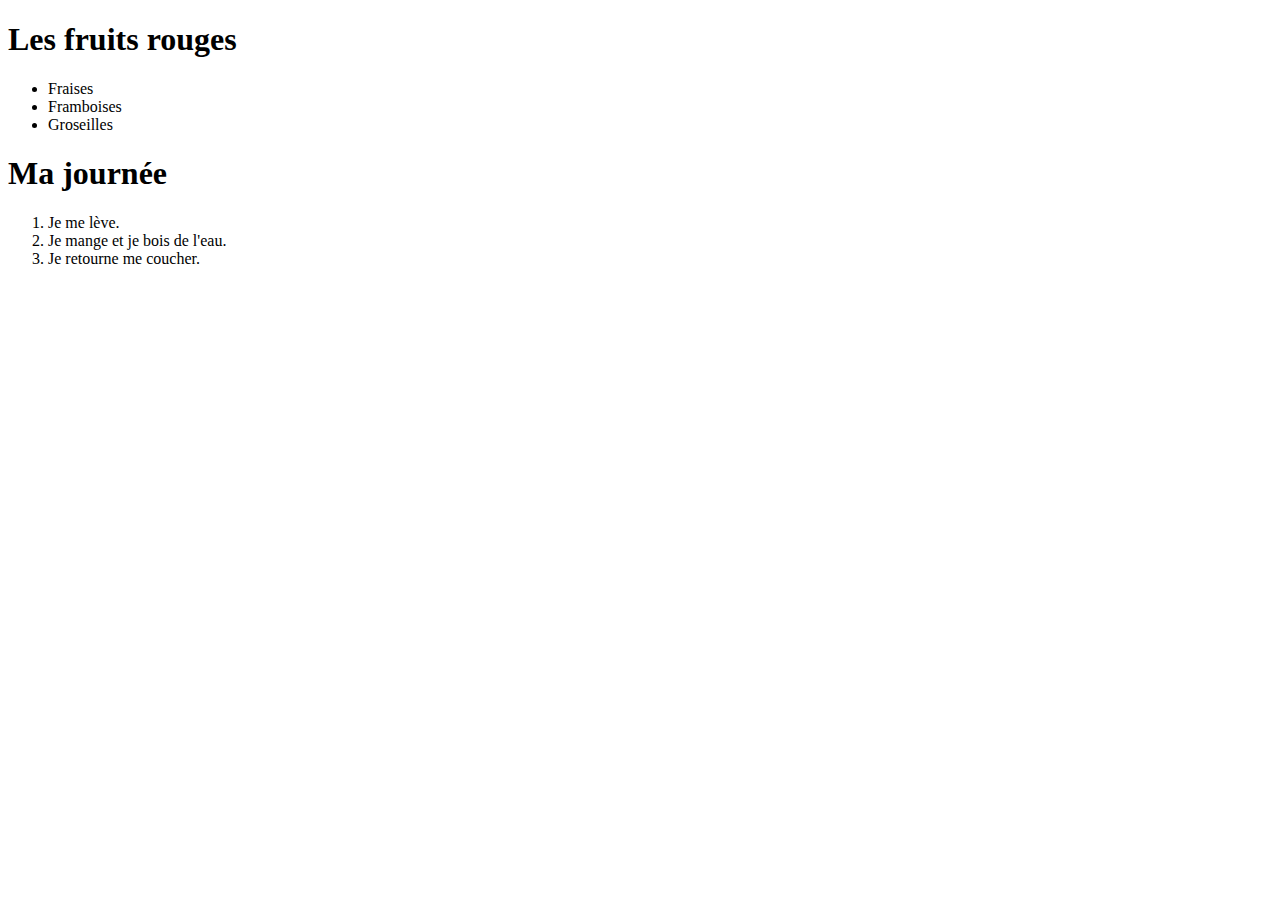
<file: test.html>
<!DOCTYPE html>
<html lang="fr">
<head>
    <meta charset="UTF-8">
    <title>Ceci est un titre</title>
</head>
<body>
<h1>Les fruits rouges</h1>
<ul>
    <li>Fraises</li>
    <li>Framboises</li>
    <li>Groseilles</li>
</ul>

<h1>Ma journée</h1>
<ol>
    <li>Je me lève.</li>
    <li>Je mange et je bois de l'eau.</li>
    <li>Je retourne me coucher.</li>
</ol>
</body>
</html>
</file>
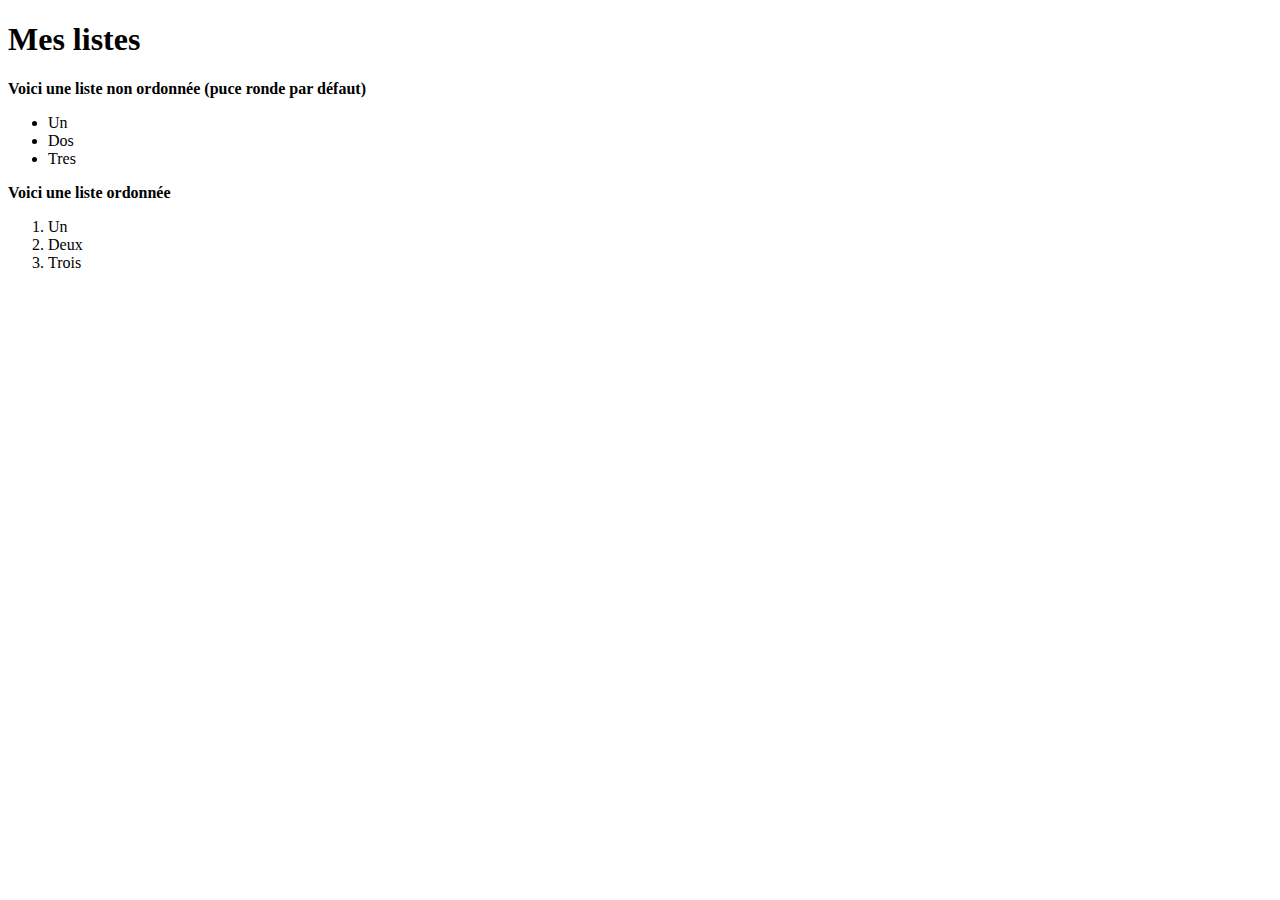
<file: Chapitre 1/CH1-3-2.html>
<!DOCTYPE html>
<html lang="fr">
<head>
    <meta charset="UTF-8">
    <title>Title</title>
</head>
<body>
<h1>
    Mes listes
</h1>
<strong>
    Voici une liste non ordonnée (puce ronde par défaut)
</strong>
<ul>
    <li>Un</li>
    <li>Dos</li>
    <li>Tres</li>
</ul>

<strong>
    Voici une liste ordonnée
</strong>
<ol>
    <li>Un</li>
    <li>Deux</li>
    <li>Trois</li>
</ol>
</body>
</html>
</file>
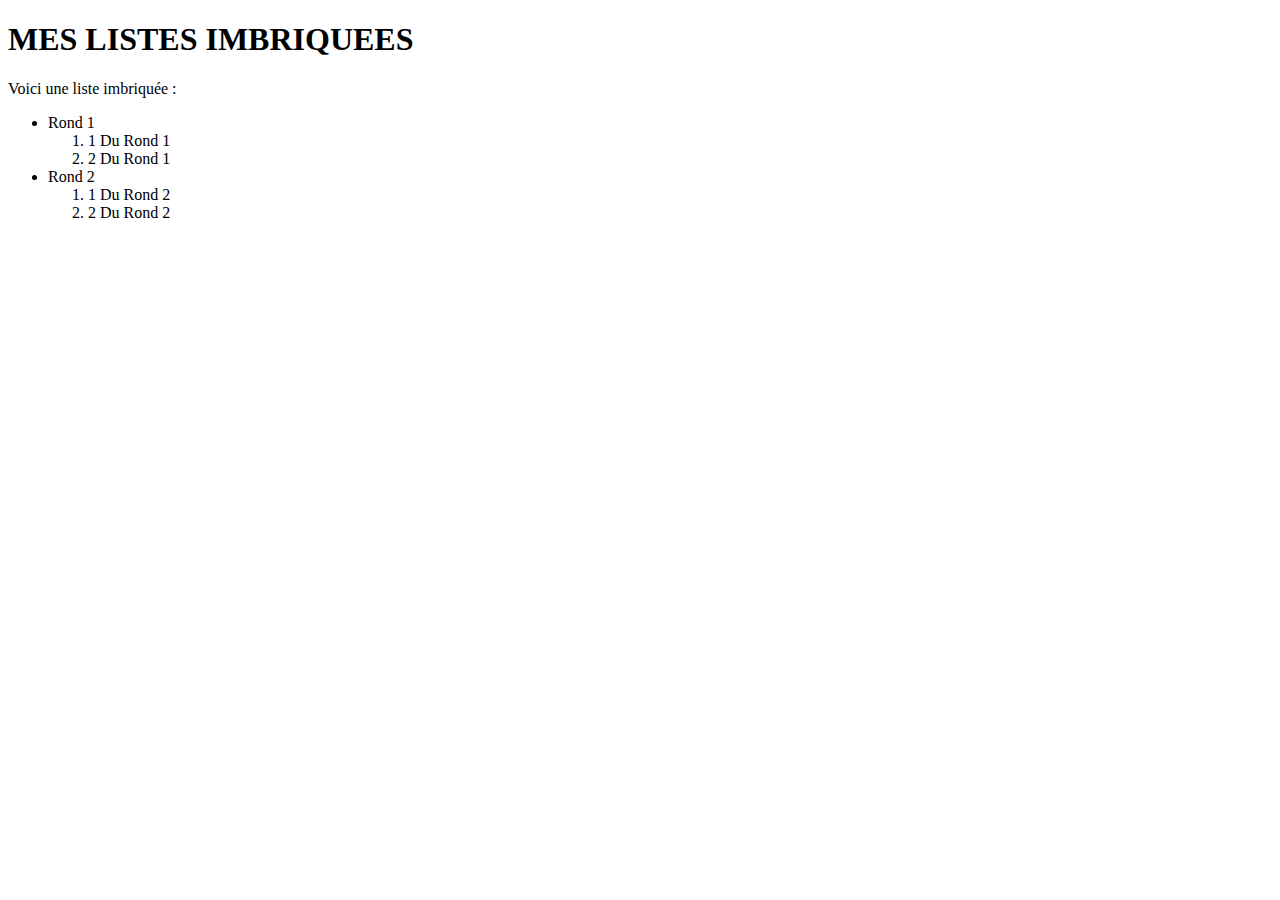
<file: Chapitre 1/CH1-3-3.html>
<!DOCTYPE html>
<html lang="en">
<head>
    <meta charset="UTF-8">
    <title>Title</title>
</head>
<body>
<h1>
  MES LISTES IMBRIQUEES
</h1>
  Voici une liste imbriquée : <br>
<ul>
  <li>
    Rond 1
  </li>
  <ol>
    <li>1 Du Rond 1</li>
    <li>2 Du Rond 1</li>
  </ol>
  <li>
    Rond 2
  </li>
  <ol>
    <li>1 Du Rond 2</li>
    <li>2 Du Rond 2</li>
  </ol>
</ul>
</body>
</html>
</file>
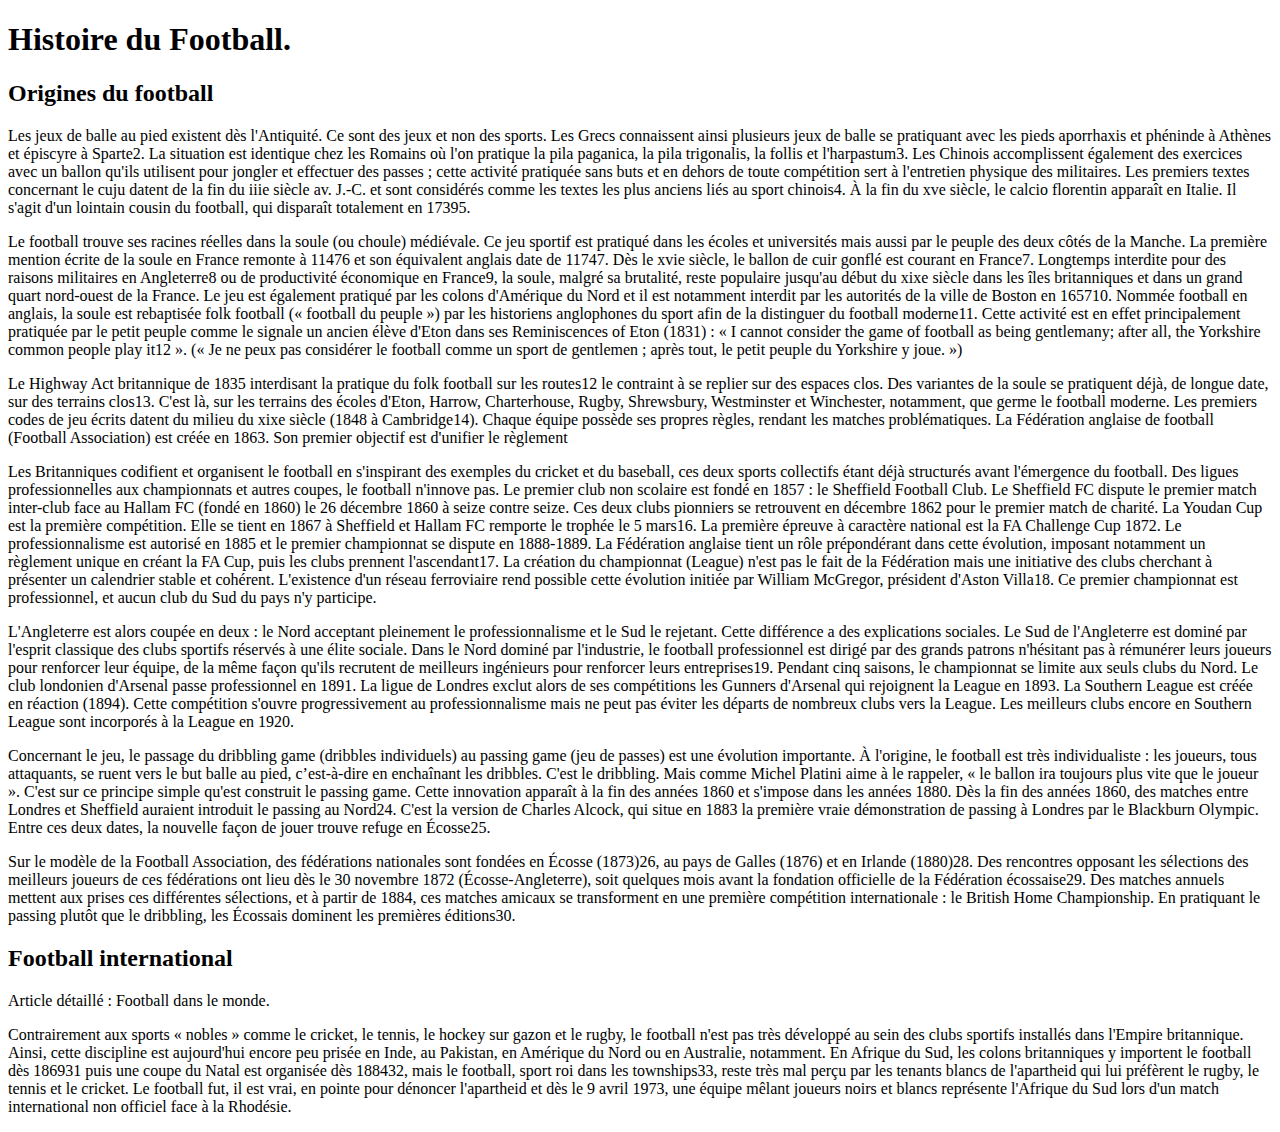
<file: Chapitre 1/CH1-4-1.html>
<!DOCTYPE html>
<html lang="fr">
<head>
    <meta charset="UTF-8">
    <title>Title</title>
</head>
<body>
<h1>
  Histoire du Football.
</h1>
<h2>
  Origines du football
</h2>
<p>Les jeux de balle au pied existent dès l'Antiquité. Ce sont des jeux et non des sports. Les Grecs connaissent ainsi plusieurs jeux de balle se pratiquant avec les pieds aporrhaxis et phéninde à Athènes et épiscyre à Sparte2. La situation est identique chez les Romains où l'on pratique la pila paganica, la pila trigonalis, la follis et l'harpastum3. Les Chinois accomplissent également des exercices avec un ballon qu'ils utilisent pour jongler et effectuer des passes ; cette activité pratiquée sans buts et en dehors de toute compétition sert à l'entretien physique des militaires. Les premiers textes concernant le cuju datent de la fin du iiie siècle av. J.-C. et sont considérés comme les textes les plus anciens liés au sport chinois4. À la fin du xve siècle, le calcio florentin apparaît en Italie. Il s'agit d'un lointain cousin du football, qui disparaît totalement en 17395.</p>
<p>Le football trouve ses racines réelles dans la soule (ou choule) médiévale. Ce jeu sportif est pratiqué dans les écoles et universités mais aussi par le peuple des deux côtés de la Manche. La première mention écrite de la soule en France remonte à 11476 et son équivalent anglais date de 11747. Dès le xvie siècle, le ballon de cuir gonflé est courant en France7. Longtemps interdite pour des raisons militaires en Angleterre8 ou de productivité économique en France9, la soule, malgré sa brutalité, reste populaire jusqu'au début du xixe siècle dans les îles britanniques et dans un grand quart nord-ouest de la France. Le jeu est également pratiqué par les colons d'Amérique du Nord et il est notamment interdit par les autorités de la ville de Boston en 165710. Nommée football en anglais, la soule est rebaptisée folk football (« football du peuple ») par les historiens anglophones du sport afin de la distinguer du football moderne11. Cette activité est en effet principalement pratiquée par le petit peuple comme le signale un ancien élève d'Eton dans ses Reminiscences of Eton (1831) : « I cannot consider the game of football as being gentlemany; after all, the Yorkshire common people play it12 ». (« Je ne peux pas considérer le football comme un sport de gentlemen ; après tout, le petit peuple du Yorkshire y joue. »)</p>
<p>Le Highway Act britannique de 1835 interdisant la pratique du folk football sur les routes12 le contraint à se replier sur des espaces clos. Des variantes de la soule se pratiquent déjà, de longue date, sur des terrains clos13. C'est là, sur les terrains des écoles d'Eton, Harrow, Charterhouse, Rugby, Shrewsbury, Westminster et Winchester, notamment, que germe le football moderne. Les premiers codes de jeu écrits datent du milieu du xixe siècle (1848 à Cambridge14). Chaque équipe possède ses propres règles, rendant les matches problématiques. La Fédération anglaise de football (Football Association) est créée en 1863. Son premier objectif est d'unifier le règlement</p>
<p>Les Britanniques codifient et organisent le football en s'inspirant des exemples du cricket et du baseball, ces deux sports collectifs étant déjà structurés avant l'émergence du football. Des ligues professionnelles aux championnats et autres coupes, le football n'innove pas. Le premier club non scolaire est fondé en 1857 : le Sheffield Football Club. Le Sheffield FC dispute le premier match inter-club face au Hallam FC (fondé en 1860) le 26 décembre 1860 à seize contre seize. Ces deux clubs pionniers se retrouvent en décembre 1862 pour le premier match de charité. La Youdan Cup est la première compétition. Elle se tient en 1867 à Sheffield et Hallam FC remporte le trophée le 5 mars16. La première épreuve à caractère national est la FA Challenge Cup 1872. Le professionnalisme est autorisé en 1885 et le premier championnat se dispute en 1888-1889. La Fédération anglaise tient un rôle prépondérant dans cette évolution, imposant notamment un règlement unique en créant la FA Cup, puis les clubs prennent l'ascendant17. La création du championnat (League) n'est pas le fait de la Fédération mais une initiative des clubs cherchant à présenter un calendrier stable et cohérent. L'existence d'un réseau ferroviaire rend possible cette évolution initiée par William McGregor, président d'Aston Villa18. Ce premier championnat est professionnel, et aucun club du Sud du pays n'y participe.</p>
<p>L'Angleterre est alors coupée en deux : le Nord acceptant pleinement le professionnalisme et le Sud le rejetant. Cette différence a des explications sociales. Le Sud de l'Angleterre est dominé par l'esprit classique des clubs sportifs réservés à une élite sociale. Dans le Nord dominé par l'industrie, le football professionnel est dirigé par des grands patrons n'hésitant pas à rémunérer leurs joueurs pour renforcer leur équipe, de la même façon qu'ils recrutent de meilleurs ingénieurs pour renforcer leurs entreprises19. Pendant cinq saisons, le championnat se limite aux seuls clubs du Nord. Le club londonien d'Arsenal passe professionnel en 1891. La ligue de Londres exclut alors de ses compétitions les Gunners d'Arsenal qui rejoignent la League en 1893. La Southern League est créée en réaction (1894). Cette compétition s'ouvre progressivement au professionnalisme mais ne peut pas éviter les départs de nombreux clubs vers la League. Les meilleurs clubs encore en Southern League sont incorporés à la League en 1920.</p>
<p>Concernant le jeu, le passage du dribbling game (dribbles individuels) au passing game (jeu de passes) est une évolution importante. À l'origine, le football est très individualiste : les joueurs, tous attaquants, se ruent vers le but balle au pied, c’est-à-dire en enchaînant les dribbles. C'est le dribbling. Mais comme Michel Platini aime à le rappeler, « le ballon ira toujours plus vite que le joueur ». C'est sur ce principe simple qu'est construit le passing game. Cette innovation apparaît à la fin des années 1860 et s'impose dans les années 1880. Dès la fin des années 1860, des matches entre Londres et Sheffield auraient introduit le passing au Nord24. C'est la version de Charles Alcock, qui situe en 1883 la première vraie démonstration de passing à Londres par le Blackburn Olympic. Entre ces deux dates, la nouvelle façon de jouer trouve refuge en Écosse25. </p>
<p>Sur le modèle de la Football Association, des fédérations nationales sont fondées en Écosse (1873)26, au pays de Galles (1876) et en Irlande (1880)28. Des rencontres opposant les sélections des meilleurs joueurs de ces fédérations ont lieu dès le 30 novembre 1872 (Écosse-Angleterre), soit quelques mois avant la fondation officielle de la Fédération écossaise29. Des matches annuels mettent aux prises ces différentes sélections, et à partir de 1884, ces matches amicaux se transforment en une première compétition internationale : le British Home Championship. En pratiquant le passing plutôt que le dribbling, les Écossais dominent les premières éditions30. </p>
<h2>Football international </h2>
<p>Article détaillé : Football dans le monde. </p>
<p>Contrairement aux sports « nobles » comme le cricket, le tennis, le hockey sur gazon et le rugby, le football n'est pas très développé au sein des clubs sportifs installés dans l'Empire britannique. Ainsi, cette discipline est aujourd'hui encore peu prisée en Inde, au Pakistan, en Amérique du Nord ou en Australie, notamment. En Afrique du Sud, les colons britanniques y importent le football dès 186931 puis une coupe du Natal est organisée dès 188432, mais le football, sport roi dans les townships33, reste très mal perçu par les tenants blancs de l'apartheid qui lui préfèrent le rugby, le tennis et le cricket. Le football fut, il est vrai, en pointe pour dénoncer l'apartheid et dès le 9 avril 1973, une équipe mêlant joueurs noirs et blancs représente l'Afrique du Sud lors d'un match international non officiel face à la Rhodésie. </p>
</body>
</html>
</file>
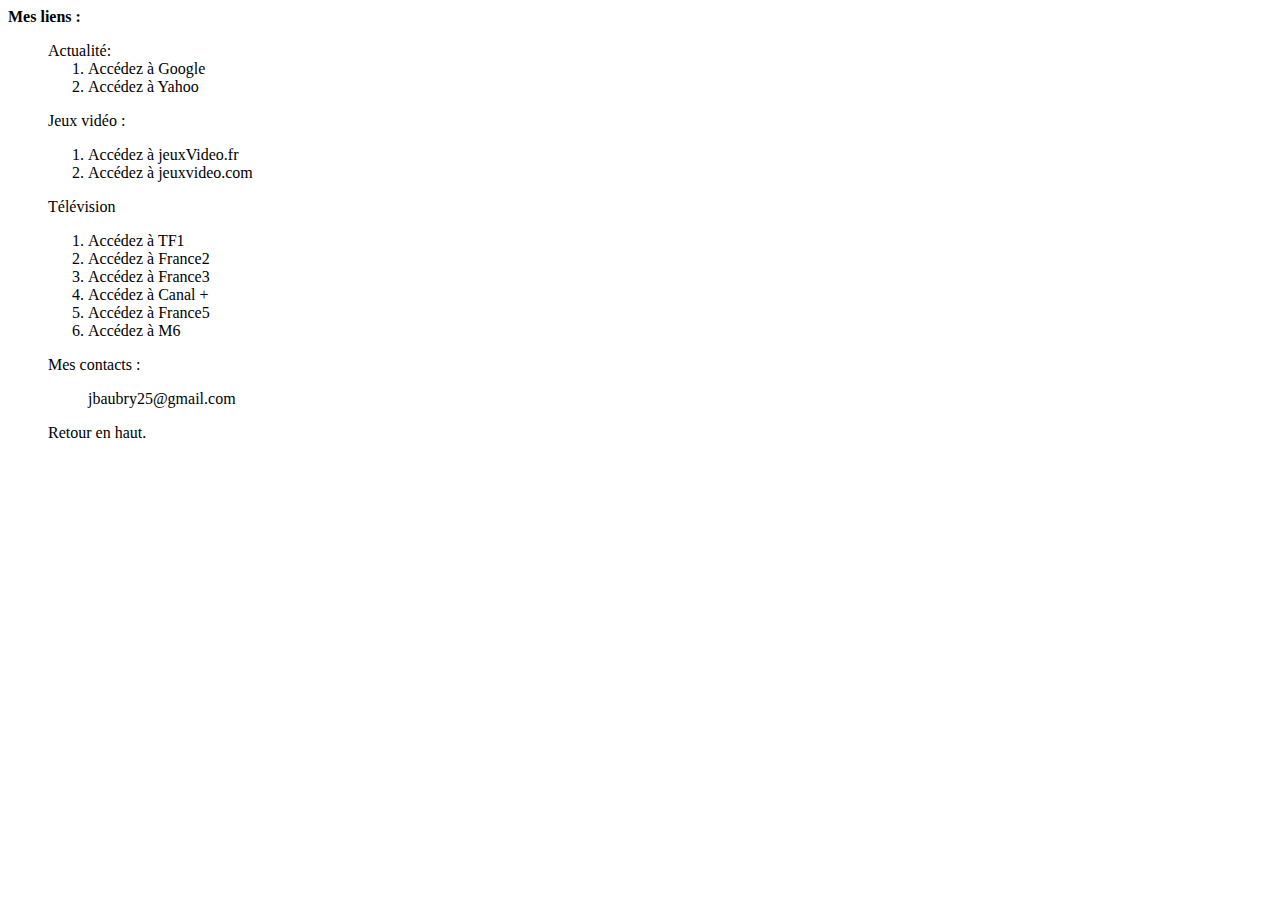
<file: Chapitre 1/CH1-5-1.html>
<!--Apparences Dynamiques ajouté dessus pour Exercice 5 Chapitre 2-->
<!DOCTYPE html>
<html lang="en">
<head>
    <meta charset="UTF-8">
    <title>Title</title>
  <link rel="stylesheet" href="CH1-5-1.css"/>
</head>
<body>
<strong>
  Mes liens :
</strong>
<ul>
  Actualité:
  <ol>
    <li><a href="www.google.fr">Accédez à Google</a></li>
    <li><a href="www.yahoo.fr">Accédez à Yahoo</a></li>
  </ol>
  <p>
    Jeux vidéo :
  </p>
  <ol>
    <li><a href="www.jeuxVideo.fr">Accédez à jeuxVideo.fr</a></li>
    <li><a href="www.jeuxVideo.com">Accédez à jeuxvideo.com</a></li>
  </ol>
  <p>
    Télévision
  </p>
  <ol>
    <li><a href="www.tf1.com">Accédez à TF1</a></li>
    <li><a href="www.france2.fr">Accédez à France2</a></li>
    <li><a href="www.france3.fr">Accédez à France3</a></li>
    <li><a href="www.canalplus.fr">Accédez à Canal +</a></li>
    <li><a href="www.france5.fr">Accédez à France5</a></li>
    <li><a href="www.m6.fr">Accédez à M6</a></li>
  </ol>
  <p>
    Mes contacts :
  </p>
  <ol>
    jbaubry25@gmail.com
  </ol>
  <p>
    Retour en haut.
  </p>
</ul>
</body>
</html>
</file>
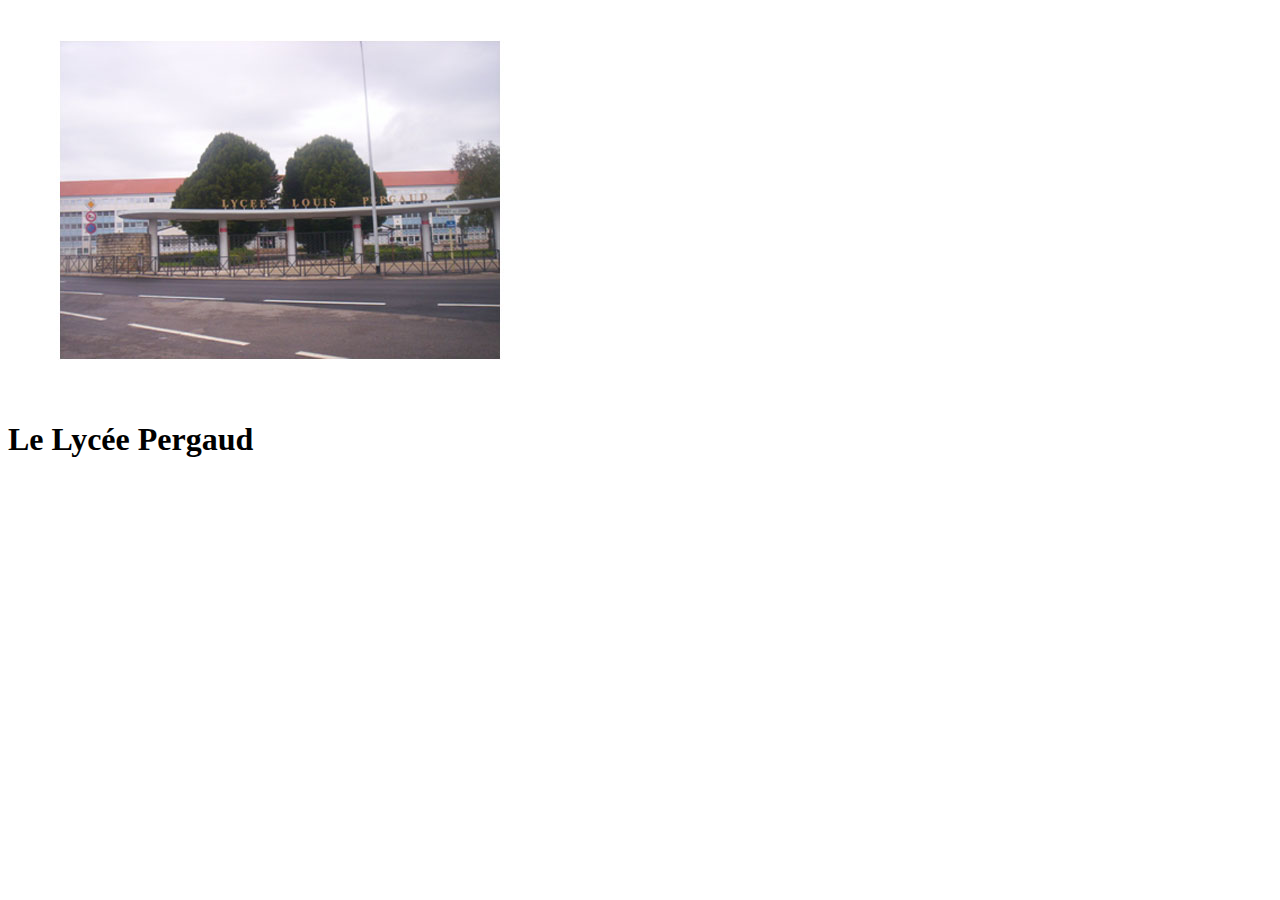
<file: Chapitre 1/CH1-6-1.html>
<!DOCTYPE html>
<html lang="fr">
<head>
    <meta charset="UTF-8">
    <title>Title</title>
</head>
<body>
<img src="pergaud.jpg" height="388" width="511"/>
<h1>
    Le Lycée Pergaud
</h1>
</body>
</html>
</file>
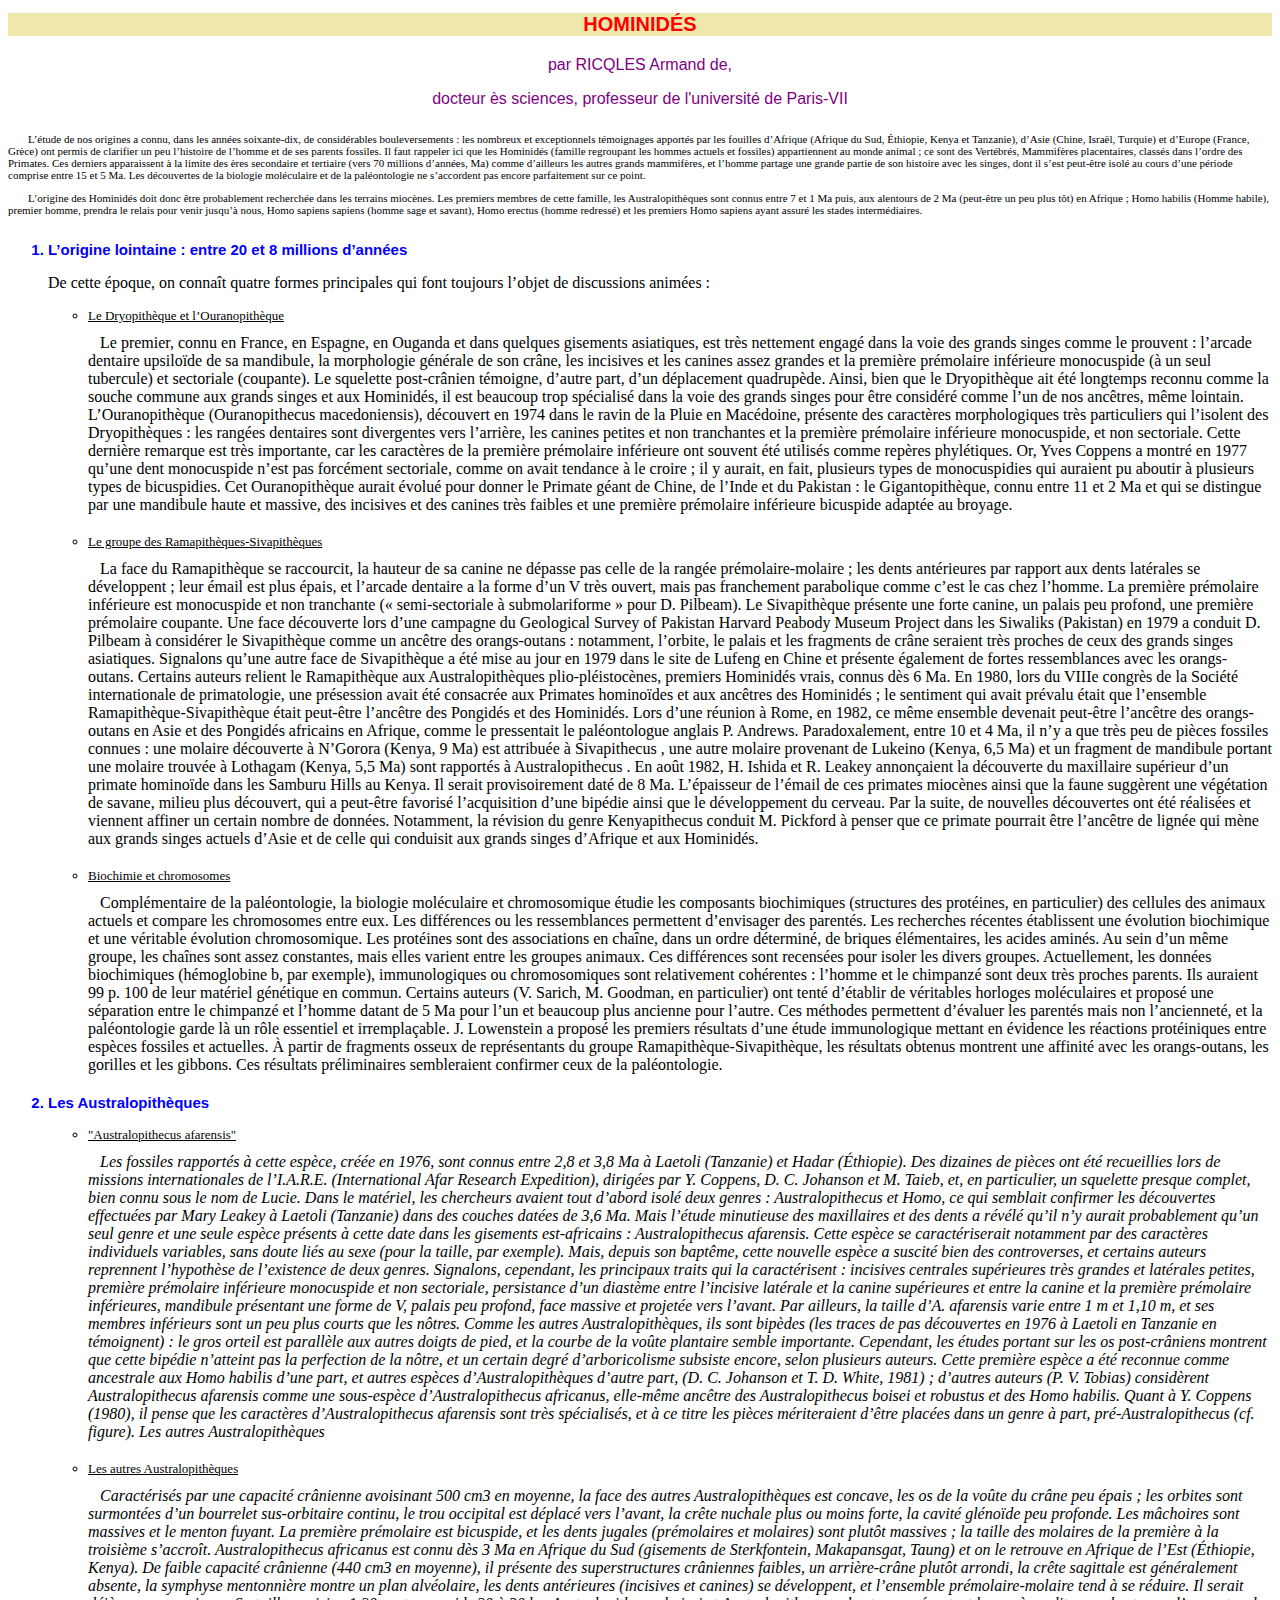
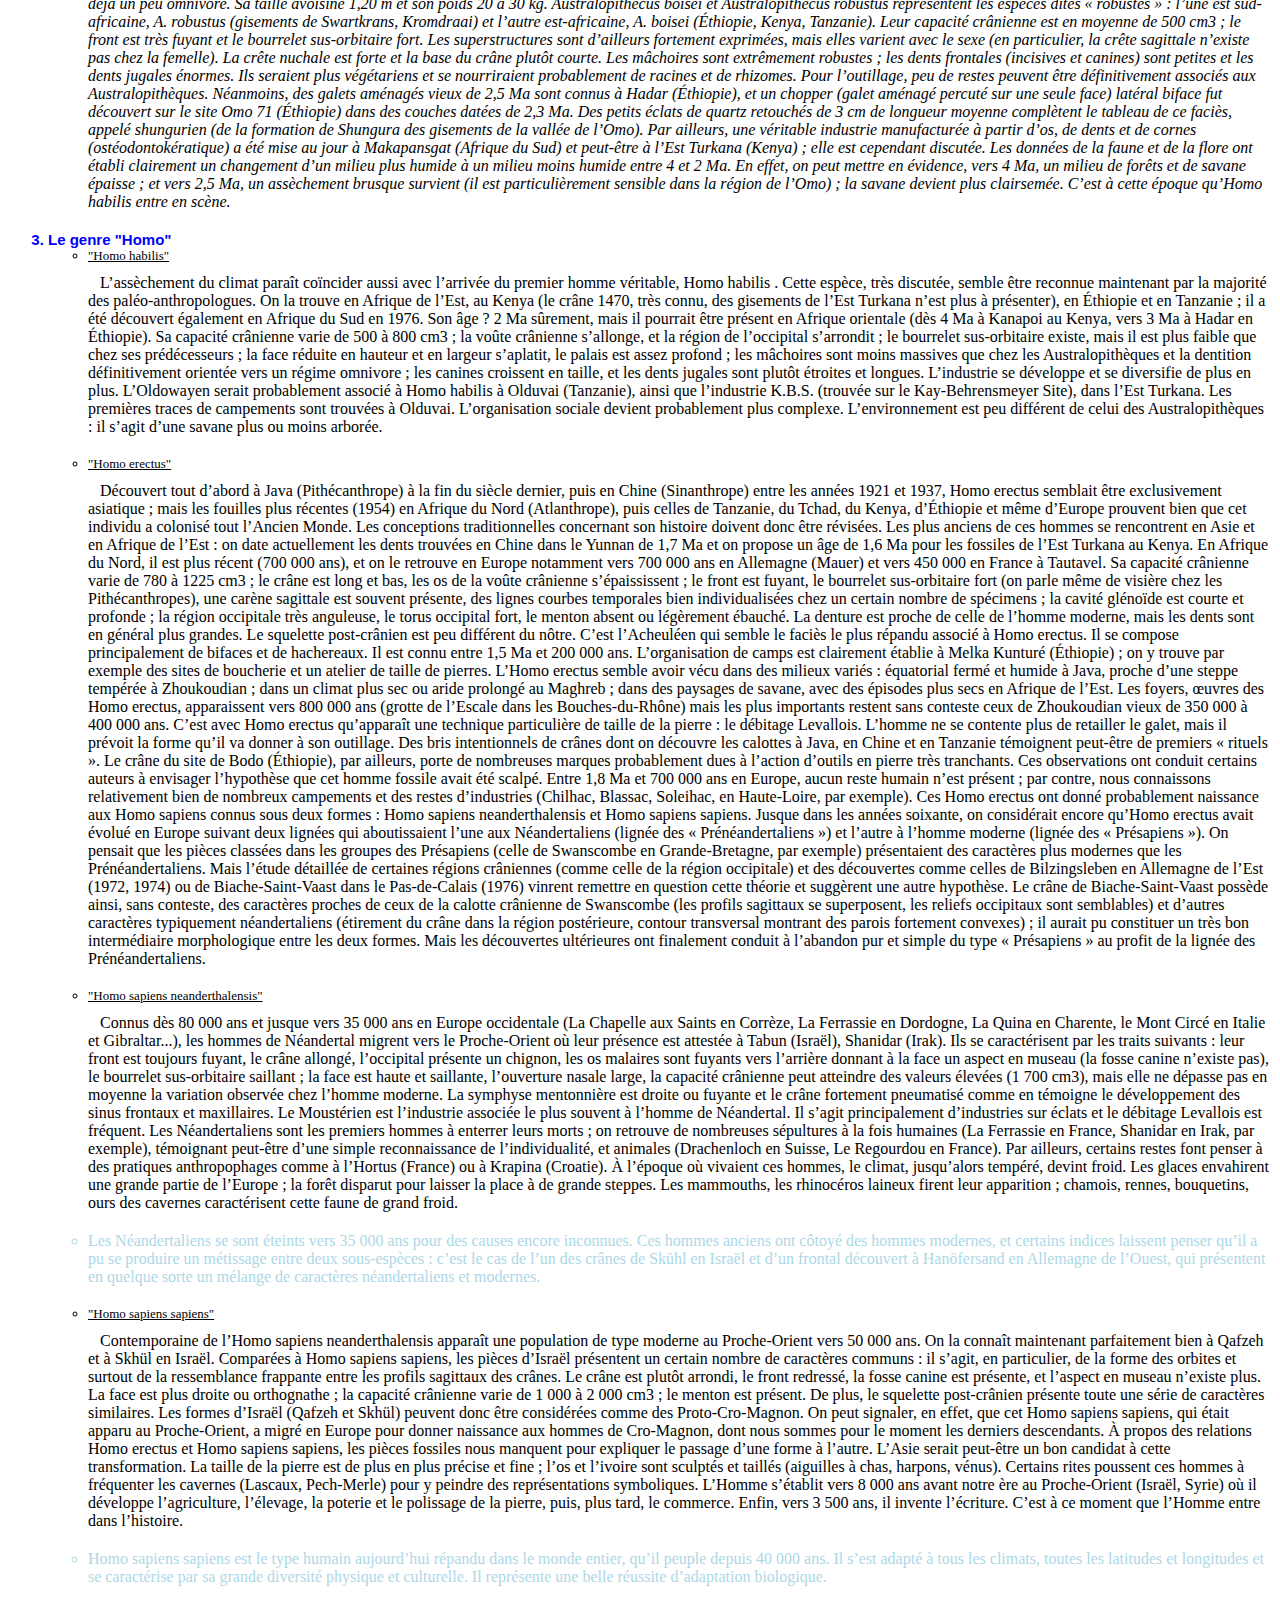
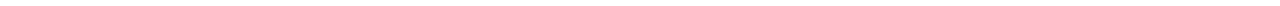
<file: Chapitre 2/CH2_2_Formatez_du_texte.html>
<!DOCTYPE html>
<html lang="en">
<head>
    <meta charset="UTF-8">
    <title>Title</title>
    <link rel="stylesheet" href="CH2_2_Formatez_du_texte.css"/>
</head>
<body>
<h1 class="premierligne">
    HOMINIDÉS
</h1>
<p class="deuxiemeligne">
    par RICQLES Armand de,<br>
</p>
<p class="troisiemeligne">
    docteur ès sciences, professeur de l'université de Paris-VII

</p>
<p class="premierparagraphe">
    L’étude de nos origines a connu, dans les années soixante-dix, de considérables bouleversements : les nombreux et exceptionnels témoignages apportés par les fouilles d’Afrique (Afrique du Sud, Éthiopie, Kenya et Tanzanie), d’Asie (Chine, Israël, Turquie) et d’Europe (France, Grèce) ont permis de clarifier un peu l’histoire de l’homme et de ses parents fossiles. Il faut rappeler ici que les Hominidés (famille regroupant les hommes actuels et fossiles) appartiennent au monde animal ; ce sont des Vertébrés, Mammifères placentaires, classés dans l’ordre des Primates. Ces derniers apparaissent à la limite des ères secondaire et tertiaire (vers 70 millions d’années, Ma) comme d’ailleurs les autres grands mammifères, et l’homme partage une grande partie de son histoire avec les singes, dont il s’est peut-être isolé au cours d’une période comprise entre 15 et 5 Ma. Les découvertes de la biologie moléculaire et de la paléontologie ne s’accordent pas encore parfaitement sur ce point.<br>
</p>
<p class="deuxiemeparagraphe">
    L’origine des Hominidés doit donc être probablement recherchée dans les terrains miocènes. Les premiers membres de cette famille, les Australopithèques sont connus entre 7 et 1 Ma puis, aux alentours de 2 Ma (peut-être un peu plus tôt) en Afrique ; Homo habilis (Homme habile), premier homme, prendra le relais pour venir jusqu’à nous, Homo sapiens sapiens (homme sage et savant), Homo erectus (homme redressé) et les premiers Homo sapiens ayant assuré les stades intermédiaires.

</p>
    <ol>
        <p>
            <li class="li"><a>L’origine lointaine : entre 20 et 8 millions d’années</a></li>
        </p>
        <p class="paragraphesuivi">
            De cette époque, on connaît quatre formes principales qui font toujours l’objet de discussions animées :
        </p>
        <ul>
            <li class="listenonnumerote"><a>Le Dryopithèque et l’Ouranopithèque</a></li>
            <p class="paragraphelambda">Le premier, connu en France, en Espagne, en Ouganda et dans quelques gisements asiatiques, est très nettement engagé dans la voie des grands singes comme le prouvent : l’arcade dentaire upsiloïde de sa mandibule, la morphologie générale de son crâne, les incisives et les canines assez grandes et la première prémolaire inférieure monocuspide (à un seul tubercule) et sectoriale (coupante).
                Le squelette post-crânien témoigne, d’autre part, d’un déplacement quadrupède. Ainsi, bien que le Dryopithèque ait été longtemps reconnu comme la souche commune aux grands singes et aux Hominidés, il est beaucoup trop spécialisé dans la voie des grands singes pour être considéré comme l’un de nos ancêtres, même lointain.
                L’Ouranopithèque (Ouranopithecus macedoniensis), découvert en 1974 dans le ravin de la Pluie en Macédoine, présente des caractères morphologiques très particuliers qui l’isolent des Dryopithèques : les rangées dentaires sont divergentes vers l’arrière, les canines petites et non tranchantes et la première prémolaire inférieure monocuspide, et non sectoriale. Cette dernière remarque est très importante, car les caractères de la première prémolaire inférieure ont souvent été utilisés comme repères phylétiques. Or, Yves Coppens a montré en 1977 qu’une dent monocuspide n’est pas forcément sectoriale, comme on avait tendance à le croire ; il y aurait, en fait, plusieurs types de monocuspidies qui auraient pu aboutir à plusieurs types de bicuspidies.
                Cet Ouranopithèque aurait évolué pour donner le Primate géant de Chine, de l’Inde et du Pakistan : le Gigantopithèque, connu entre 11 et 2 Ma et qui se distingue par une mandibule haute et massive, des incisives et des canines très faibles et une première prémolaire inférieure bicuspide adaptée au broyage.
            </p>
            <li class="listenonnumerote"><a>Le groupe des Ramapithèques-Sivapithèques</a></li>
            <p class="paragraphelambda">La face du Ramapithèque se raccourcit, la hauteur de sa canine ne dépasse pas celle de la rangée prémolaire-molaire ; les dents antérieures par rapport aux dents latérales se développent ; leur émail est plus épais, et l’arcade dentaire a la forme d’un V très ouvert, mais pas franchement parabolique comme c’est le cas chez l’homme. La première prémolaire inférieure est monocuspide et non tranchante (« semi-sectoriale à submolariforme » pour D. Pilbeam).
                Le Sivapithèque présente une forte canine, un palais peu profond, une première prémolaire coupante. Une face découverte lors d’une campagne du Geological Survey of Pakistan Harvard Peabody Museum Project dans les Siwaliks (Pakistan) en 1979 a conduit D. Pilbeam à considérer le Sivapithèque comme un ancêtre des orangs-outans : notamment, l’orbite, le palais et les fragments de crâne seraient très proches de ceux des grands singes asiatiques.
                Signalons qu’une autre face de Sivapithèque a été mise au jour en 1979 dans le site de Lufeng en Chine et présente également de fortes ressemblances avec les orangs-outans.
                Certains auteurs relient le Ramapithèque aux Australopithèques plio-pléistocènes, premiers Hominidés vrais, connus dès 6 Ma. En 1980, lors du VIIIe congrès de la Société internationale de primatologie, une présession avait été consacrée aux Primates hominoïdes et aux ancêtres des Hominidés ; le sentiment qui avait prévalu était que l’ensemble Ramapithèque-Sivapithèque était peut-être l’ancêtre des Pongidés et des Hominidés.
                Lors d’une réunion à Rome, en 1982, ce même ensemble devenait peut-être l’ancêtre des orangs-outans en Asie et des Pongidés africains en Afrique, comme le pressentait le paléontologue anglais P. Andrews.
                Paradoxalement, entre 10 et 4 Ma, il n’y a que très peu de pièces fossiles connues : une molaire découverte à N’Gorora (Kenya, 9 Ma) est attribuée à Sivapithecus , une autre molaire provenant de Lukeino (Kenya, 6,5 Ma) et un fragment de mandibule portant une molaire trouvée à Lothagam (Kenya, 5,5 Ma) sont rapportés à Australopithecus .
                En août 1982, H. Ishida et R. Leakey annonçaient la découverte du maxillaire supérieur d’un primate hominoïde dans les Samburu Hills au Kenya. Il serait provisoirement daté de 8 Ma.
                L’épaisseur de l’émail de ces primates miocènes ainsi que la faune suggèrent une végétation de savane, milieu plus découvert, qui a peut-être favorisé l’acquisition d’une bipédie ainsi que le développement du cerveau. Par la suite, de nouvelles découvertes ont été réalisées et viennent affiner un certain nombre de données. Notamment, la révision du genre Kenyapithecus conduit M. Pickford à penser que ce primate pourrait être l’ancêtre de lignée qui mène aux grands singes actuels d’Asie et de celle qui conduisit aux grands singes d’Afrique et aux Hominidés.
            </p>
            <li class="listenonnumerote"><a>Biochimie et chromosomes</a></li>
            <p class="paragraphelambda">Complémentaire de la paléontologie, la biologie moléculaire et chromosomique étudie les composants biochimiques (structures des protéines, en particulier) des cellules des animaux actuels et compare les chromosomes entre eux. Les différences ou les ressemblances permettent d’envisager des parentés. Les recherches récentes établissent une évolution biochimique et une véritable évolution chromosomique.
                Les protéines sont des associations en chaîne, dans un ordre déterminé, de briques élémentaires, les acides aminés. Au sein d’un même groupe, les chaînes sont assez constantes, mais elles varient entre les groupes animaux. Ces différences sont recensées pour isoler les divers groupes.
                Actuellement, les données biochimiques (hémoglobine b, par exemple), immunologiques ou chromosomiques sont relativement cohérentes : l’homme et le chimpanzé sont deux très proches parents. Ils auraient 99 p. 100 de leur matériel génétique en commun.
                Certains auteurs (V. Sarich, M. Goodman, en particulier) ont tenté d’établir de véritables horloges moléculaires et proposé une séparation entre le chimpanzé et l’homme datant de 5 Ma pour l’un et beaucoup plus ancienne pour l’autre.
                Ces méthodes permettent d’évaluer les parentés mais non l’ancienneté, et la paléontologie garde là un rôle essentiel et irremplaçable. J. Lowenstein a proposé les premiers résultats d’une étude immunologique mettant en évidence les réactions protéiniques entre espèces fossiles et actuelles. À partir de fragments osseux de représentants du groupe Ramapithèque-Sivapithèque, les résultats obtenus montrent une affinité avec les orangs-outans, les gorilles et les gibbons. Ces résultats préliminaires sembleraient confirmer ceux de la paléontologie. </p>
        </ul>
        <p>
            <li class="li"><a>Les Australopithèques</a></li>
        </p>
        <ul>
            <li class="listenonnumerote"><a>"Australopithecus afarensis"</a></li>
            <p class="paragraphelambda2">Les fossiles rapportés à cette espèce, créée en 1976, sont connus entre 2,8 et 3,8 Ma à Laetoli (Tanzanie) et Hadar (Éthiopie). Des dizaines de pièces ont été recueillies lors de missions internationales de l’I.A.R.E. (International Afar Research Expedition), dirigées par Y. Coppens, D. C. Johanson et M. Taieb, et, en particulier, un squelette presque complet, bien connu sous le nom de Lucie.
                Dans le matériel, les chercheurs avaient tout d’abord isolé deux genres : Australopithecus et Homo, ce qui semblait confirmer les découvertes effectuées par Mary Leakey à Laetoli (Tanzanie) dans des couches datées de 3,6 Ma. Mais l’étude minutieuse des maxillaires et des dents a révélé qu’il n’y aurait probablement qu’un seul genre et une seule espèce présents à cette date dans les gisements est-africains : Australopithecus afarensis. Cette espèce se caractériserait notamment par des caractères individuels variables, sans doute liés au sexe (pour la taille, par exemple). Mais, depuis son baptême, cette nouvelle espèce a suscité bien des controverses, et certains auteurs reprennent l’hypothèse de l’existence de deux genres.
                Signalons, cependant, les principaux traits qui la caractérisent : incisives centrales supérieures très grandes et latérales petites, première prémolaire inférieure monocuspide et non sectoriale, persistance d’un diastème entre l’incisive latérale et la canine supérieures et entre la canine et la première prémolaire inférieures, mandibule présentant une forme de V, palais peu profond, face massive et projetée vers l’avant. Par ailleurs, la taille d’A. afarensis varie entre 1 m et 1,10 m, et ses membres inférieurs sont un peu plus courts que les nôtres.
                Comme les autres Australopithèques, ils sont bipèdes (les traces de pas découvertes en 1976 à Laetoli en Tanzanie en témoignent) : le gros orteil est parallèle aux autres doigts de pied, et la courbe de la voûte plantaire semble importante. Cependant, les études portant sur les os post-crâniens montrent que cette bipédie n’atteint pas la perfection de la nôtre, et un certain degré d’arboricolisme subsiste encore, selon plusieurs auteurs.
                Cette première espèce a été reconnue comme ancestrale aux Homo habilis d’une part, et autres espèces d’Australopithèques d’autre part, (D. C. Johanson et T. D. White, 1981) ; d’autres auteurs (P. V. Tobias) considèrent Australopithecus afarensis comme une sous-espèce d’Australopithecus africanus, elle-même ancêtre des Australopithecus boisei et robustus et des Homo habilis. Quant à Y. Coppens (1980), il pense que les caractères d’Australopithecus afarensis sont très spécialisés, et à ce titre les pièces mériteraient d’être placées dans un genre à part, pré-Australopithecus (cf. figure).
                Les autres Australopithèques
                <li class="listenonnumerote"><a>Les autres Australopithèques</a></li>
            <p class="paragraphelambda2">Caractérisés par une capacité crânienne avoisinant 500 cm3 en moyenne, la face des autres Australopithèques est concave, les os de la voûte du crâne peu épais ; les orbites sont surmontées d’un bourrelet sus-orbitaire continu, le trou occipital est déplacé vers l’avant, la crête nuchale plus ou moins forte, la cavité glénoïde peu profonde. Les mâchoires sont massives et le menton fuyant. La première prémolaire est bicuspide, et les dents jugales (prémolaires et molaires) sont plutôt massives ; la taille des molaires de la première à la troisième s’accroît.
                Australopithecus africanus est connu dès 3 Ma en Afrique du Sud (gisements de Sterkfontein, Makapansgat, Taung) et on le retrouve en Afrique de l’Est (Éthiopie, Kenya). De faible capacité crânienne (440 cm3 en moyenne), il présente des superstructures crâniennes faibles, un arrière-crâne plutôt arrondi, la crête sagittale est généralement absente, la symphyse mentonnière montre un plan alvéolaire, les dents antérieures (incisives et canines) se développent, et l’ensemble prémolaire-molaire tend à se réduire. Il serait déjà un peu omnivore. Sa taille avoisine 1,20 m et son poids 20 à 30 kg.
                Australopithecus boisei et Australopithecus robustus représentent les espèces dites « robustes » : l’une est sud-africaine, A. robustus (gisements de Swartkrans, Kromdraai) et l’autre est-africaine, A. boisei (Éthiopie, Kenya, Tanzanie). Leur capacité crânienne est en moyenne de 500 cm3 ; le front est très fuyant et le bourrelet sus-orbitaire fort. Les superstructures sont d’ailleurs fortement exprimées, mais elles varient avec le sexe (en particulier, la crête sagittale n’existe pas chez la femelle). La crête nuchale est forte et la base du crâne plutôt courte. Les mâchoires sont extrêmement robustes ; les dents frontales (incisives et canines) sont petites et les dents jugales énormes. Ils seraient plus végétariens et se nourriraient probablement de racines et de rhizomes.
                Pour l’outillage, peu de restes peuvent être définitivement associés aux Australopithèques. Néanmoins, des galets aménagés vieux de 2,5 Ma sont connus à Hadar (Éthiopie), et un chopper (galet aménagé percuté sur une seule face) latéral biface fut découvert sur le site Omo 71 (Éthiopie) dans des couches datées de 2,3 Ma. Des petits éclats de quartz retouchés de 3 cm de longueur moyenne complètent le tableau de ce faciès, appelé shungurien (de la formation de Shungura des gisements de la vallée de l’Omo). Par ailleurs, une véritable industrie manufacturée à partir d’os, de dents et de cornes (ostéodontokératique) a été mise au jour à Makapansgat (Afrique du Sud) et peut-être à l’Est Turkana (Kenya) ; elle est cependant discutée.
                Les données de la faune et de la flore ont établi clairement un changement d’un milieu plus humide à un milieu moins humide entre 4 et 2 Ma. En effet, on peut mettre en évidence, vers 4 Ma, un milieu de forêts et de savane épaisse ; et vers 2,5 Ma, un assèchement brusque survient (il est particulièrement sensible dans la région de l’Omo) ; la savane devient plus clairsemée. C’est à cette époque qu’Homo habilis  entre en scène. </p>
        </ul>
        <li class="li"><a>Le genre "Homo"</a></li>
        <ul>
            <li class="listenonnumerote"><a>"Homo habilis"</a></li>
            <p class="paragraphelambda">L’assèchement du climat paraît coïncider aussi avec l’arrivée du premier homme véritable, Homo habilis . Cette espèce, très discutée, semble être reconnue maintenant par la majorité des paléo-anthropologues. On la trouve en Afrique de l’Est, au Kenya (le crâne 1470, très connu, des gisements de l’Est Turkana n’est plus à présenter), en Éthiopie et en Tanzanie ; il a été découvert également en Afrique du Sud en 1976.
                Son âge ? 2 Ma sûrement, mais il pourrait être présent en Afrique orientale (dès 4 Ma à Kanapoi au Kenya, vers 3 Ma à Hadar en Éthiopie). Sa capacité crânienne varie de 500 à 800 cm3 ; la voûte crânienne s’allonge, et la région de l’occipital s’arrondit ; le bourrelet sus-orbitaire existe, mais il est plus faible que chez ses prédécesseurs ; la face réduite en hauteur et en largeur s’aplatit, le palais est assez profond ; les mâchoires sont moins massives que chez les Australopithèques et la dentition définitivement orientée vers un régime omnivore ; les canines croissent en taille, et les dents jugales sont plutôt étroites et longues.
                L’industrie se développe et se diversifie de plus en plus. L’Oldowayen serait probablement associé à Homo habilis à Olduvai (Tanzanie), ainsi que l’industrie K.B.S. (trouvée sur le Kay-Behrensmeyer Site), dans l’Est Turkana. Les premières traces de campements sont trouvées à Olduvai. L’organisation sociale devient probablement plus complexe. L’environnement est peu différent de celui des Australopithèques : il s’agit d’une savane plus ou moins arborée. </p>
            <li class="listenonnumerote"><a>"Homo erectus"</a></li>
            <p class="paragraphelambda">Découvert tout d’abord à Java (Pithécanthrope) à la fin du siècle dernier, puis en Chine (Sinanthrope) entre les années 1921 et 1937, Homo erectus  semblait être exclusivement asiatique ; mais les fouilles plus récentes (1954) en Afrique du Nord (Atlanthrope), puis celles de Tanzanie, du Tchad, du Kenya, d’Éthiopie et même d’Europe prouvent bien que cet individu a colonisé tout l’Ancien Monde. Les conceptions traditionnelles concernant son histoire doivent donc être révisées.
                Les plus anciens de ces hommes se rencontrent en Asie et en Afrique de l’Est : on date actuellement les dents trouvées en Chine dans le Yunnan de 1,7 Ma et on propose un âge de 1,6 Ma pour les fossiles de l’Est Turkana au Kenya. En Afrique du Nord, il est plus récent (700 000 ans), et on le retrouve en Europe notamment vers 700 000 ans en Allemagne (Mauer) et vers 450 000 en France à Tautavel.
                Sa capacité crânienne varie de 780 à 1225 cm3 ; le crâne est long et bas, les os de la voûte crânienne s’épaississent ; le front est fuyant, le bourrelet sus-orbitaire fort (on parle même de visière chez les Pithécanthropes), une carène sagittale est souvent présente, des lignes courbes temporales bien individualisées chez un certain nombre de spécimens ; la cavité glénoïde est courte et profonde ; la région occipitale très anguleuse, le torus occipital fort, le menton absent ou légèrement ébauché. La denture est proche de celle de l’homme moderne, mais les dents sont en général plus grandes. Le squelette post-crânien est peu différent du nôtre.
                C’est l’Acheuléen qui semble le faciès le plus répandu associé à Homo erectus. Il se compose principalement de bifaces et de hachereaux. Il est connu entre 1,5 Ma et 200 000 ans. L’organisation de camps est clairement établie à Melka Kunturé (Éthiopie) ; on y trouve par exemple des sites de boucherie et un atelier de taille de pierres.
                L’Homo erectus  semble avoir vécu dans des milieux variés : équatorial fermé et humide à Java, proche d’une steppe tempérée à Zhoukoudian ; dans un climat plus sec ou aride prolongé au Maghreb ; dans des paysages de savane, avec des épisodes plus secs en Afrique de l’Est.
                Les foyers, œuvres des Homo erectus, apparaissent vers 800 000 ans (grotte de l’Escale dans les Bouches-du-Rhône) mais les plus importants restent sans conteste ceux de Zhoukoudian vieux de 350 000 à 400 000 ans.
                C’est avec Homo erectus qu’apparaît une technique particulière de taille de la pierre : le débitage Levallois. L’homme ne se contente plus de retailler le galet, mais il prévoit la forme qu’il va donner à son outillage. Des bris intentionnels de crânes dont on découvre les calottes à Java, en Chine et en Tanzanie témoignent peut-être de premiers « rituels ». Le crâne du site de Bodo (Éthiopie), par ailleurs, porte de nombreuses marques probablement dues à l’action d’outils en pierre très tranchants. Ces observations ont conduit certains auteurs à envisager l’hypothèse que cet homme fossile avait été scalpé.
                Entre 1,8 Ma et 700 000 ans en Europe, aucun reste humain n’est présent ; par contre, nous connaissons relativement bien de nombreux campements et des restes d’industries (Chilhac, Blassac, Soleihac, en Haute-Loire, par exemple).
                Ces Homo erectus ont donné probablement naissance aux Homo sapiens connus sous deux formes : Homo sapiens neanderthalensis et Homo sapiens sapiens. Jusque dans les années soixante, on considérait encore qu’Homo erectus avait évolué en Europe suivant deux lignées qui aboutissaient l’une aux Néandertaliens (lignée des « Prénéandertaliens ») et l’autre à l’homme moderne (lignée des « Présapiens »). On pensait que les pièces classées dans les groupes des Présapiens (celle de Swanscombe en Grande-Bretagne, par exemple) présentaient des caractères plus modernes que les Prénéandertaliens. Mais l’étude détaillée de certaines régions crâniennes (comme celle de la région occipitale) et des découvertes comme celles de Bilzingsleben en Allemagne de l’Est (1972, 1974) ou de Biache-Saint-Vaast dans le Pas-de-Calais (1976) vinrent remettre en question cette théorie et suggèrent une autre hypothèse. Le crâne de Biache-Saint-Vaast possède ainsi, sans conteste, des caractères proches de ceux de la calotte crânienne de Swanscombe (les profils sagittaux se superposent, les reliefs occipitaux sont semblables) et d’autres caractères typiquement néandertaliens (étirement du crâne dans la région postérieure, contour transversal montrant des parois fortement convexes) ; il aurait pu constituer un très bon intermédiaire morphologique entre les deux formes.
                Mais les découvertes ultérieures ont finalement conduit à l’abandon pur et simple du type « Présapiens » au profit de la lignée des Prénéandertaliens. </p>
            <li class="listenonnumerote"><a>"Homo sapiens neanderthalensis"</a></li>
            <p class="paragraphelambda">Connus dès 80 000 ans et jusque vers 35 000 ans en Europe occidentale (La Chapelle aux Saints en Corrèze, La Ferrassie en Dordogne, La Quina en Charente, le Mont Circé en Italie et Gibraltar...), les hommes de Néandertal migrent vers le Proche-Orient où leur présence est attestée à Tabun (Israël), Shanidar (Irak). Ils se caractérisent par les traits suivants : leur front est toujours fuyant, le crâne allongé, l’occipital présente un chignon, les os malaires sont fuyants vers l’arrière donnant à la face un aspect en museau (la fosse canine n’existe pas), le bourrelet sus-orbitaire saillant ; la face est haute et saillante, l’ouverture nasale large, la capacité crânienne peut atteindre des valeurs élevées (1 700 cm3), mais elle ne dépasse pas en moyenne la variation observée chez l’homme moderne. La symphyse mentonnière est droite ou fuyante et le crâne fortement pneumatisé comme en témoigne le développement des sinus frontaux et maxillaires.
                Le Moustérien est l’industrie associée le plus souvent à l’homme de Néandertal. Il s’agit principalement d’industries sur éclats et le débitage Levallois est fréquent. Les Néandertaliens sont les premiers hommes à enterrer leurs morts ; on retrouve de nombreuses sépultures à la fois humaines (La Ferrassie en France, Shanidar en Irak, par exemple), témoignant peut-être d’une simple reconnaissance de l’individualité, et animales (Drachenloch en Suisse, Le Regourdou en France). Par ailleurs, certains restes font penser à des pratiques anthropophages comme à l’Hortus (France) ou à Krapina (Croatie).
                À l’époque où vivaient ces hommes, le climat, jusqu’alors tempéré, devint froid. Les glaces envahirent une grande partie de l’Europe ; la forêt disparut pour laisser la place à de grande steppes. Les mammouths, les rhinocéros laineux firent leur apparition ; chamois, rennes, bouquetins, ours des cavernes caractérisent cette faune de grand froid.</p>
                <p><li class="paragraphe4">Les Néandertaliens se sont éteints vers 35 000 ans pour des causes encore inconnues. Ces hommes anciens ont côtoyé des hommes modernes, et certains indices laissent penser qu’il a pu se produire un métissage entre deux sous-espèces : c’est le cas de l’un des crânes de Skühl en Israël et d’un frontal découvert à Hanöfersand en Allemagne de l’Ouest, qui présentent en quelque sorte un mélange de caractères néandertaliens et modernes. </li></p>
            <li class="listenonnumerote"><a>"Homo sapiens sapiens"</a></li>
            <p class="paragraphelambda">Contemporaine de l’Homo sapiens neanderthalensis apparaît une population de type moderne au Proche-Orient vers 50 000 ans. On la connaît maintenant parfaitement bien à Qafzeh et à Skhül en Israël. Comparées à Homo sapiens sapiens, les pièces d’Israël présentent un certain nombre de caractères communs : il s’agit, en particulier, de la forme des orbites et surtout de la ressemblance frappante entre les profils sagittaux des crânes. Le crâne est plutôt arrondi, le front redressé, la fosse canine est présente, et l’aspect en museau n’existe plus. La face est plus droite ou orthognathe ; la capacité crânienne varie de 1 000 à 2 000 cm3 ; le menton est présent. De plus, le squelette post-crânien présente toute une série de caractères similaires. Les formes d’Israël (Qafzeh et Skhül) peuvent donc être considérées comme des Proto-Cro-Magnon. On peut signaler, en effet, que cet Homo sapiens sapiens, qui était apparu au Proche-Orient, a migré en Europe pour donner naissance aux hommes de Cro-Magnon, dont nous sommes pour le moment les derniers descendants.
                À propos des relations Homo erectus et Homo sapiens sapiens, les pièces fossiles nous manquent pour expliquer le passage d’une forme à l’autre. L’Asie serait peut-être un bon candidat à cette transformation.
                La taille de la pierre est de plus en plus précise et fine ; l’os et l’ivoire sont sculptés et taillés (aiguilles à chas, harpons, vénus). Certains rites poussent ces hommes à fréquenter les cavernes (Lascaux, Pech-Merle) pour y peindre des représentations symboliques.
                L’Homme s’établit vers 8 000 ans avant notre ère au Proche-Orient (Israël, Syrie) où il développe l’agriculture, l’élevage, la poterie et le polissage de la pierre, puis, plus tard, le commerce. Enfin, vers 3 500 ans, il invente l’écriture. C’est à ce moment que l’Homme entre dans l’histoire.</p>

            <p><li class="paragraphe4">Homo sapiens sapiens est le type humain aujourd’hui répandu dans le monde entier, qu’il peuple depuis 40 000 ans. Il s’est adapté à tous les climats, toutes les latitudes et longitudes et se caractérise par sa grande diversité physique et culturelle. Il représente une belle réussite d’adaptation biologique.</li> </p>

        </ul>

    </ol>
</body>
</html>
</file>
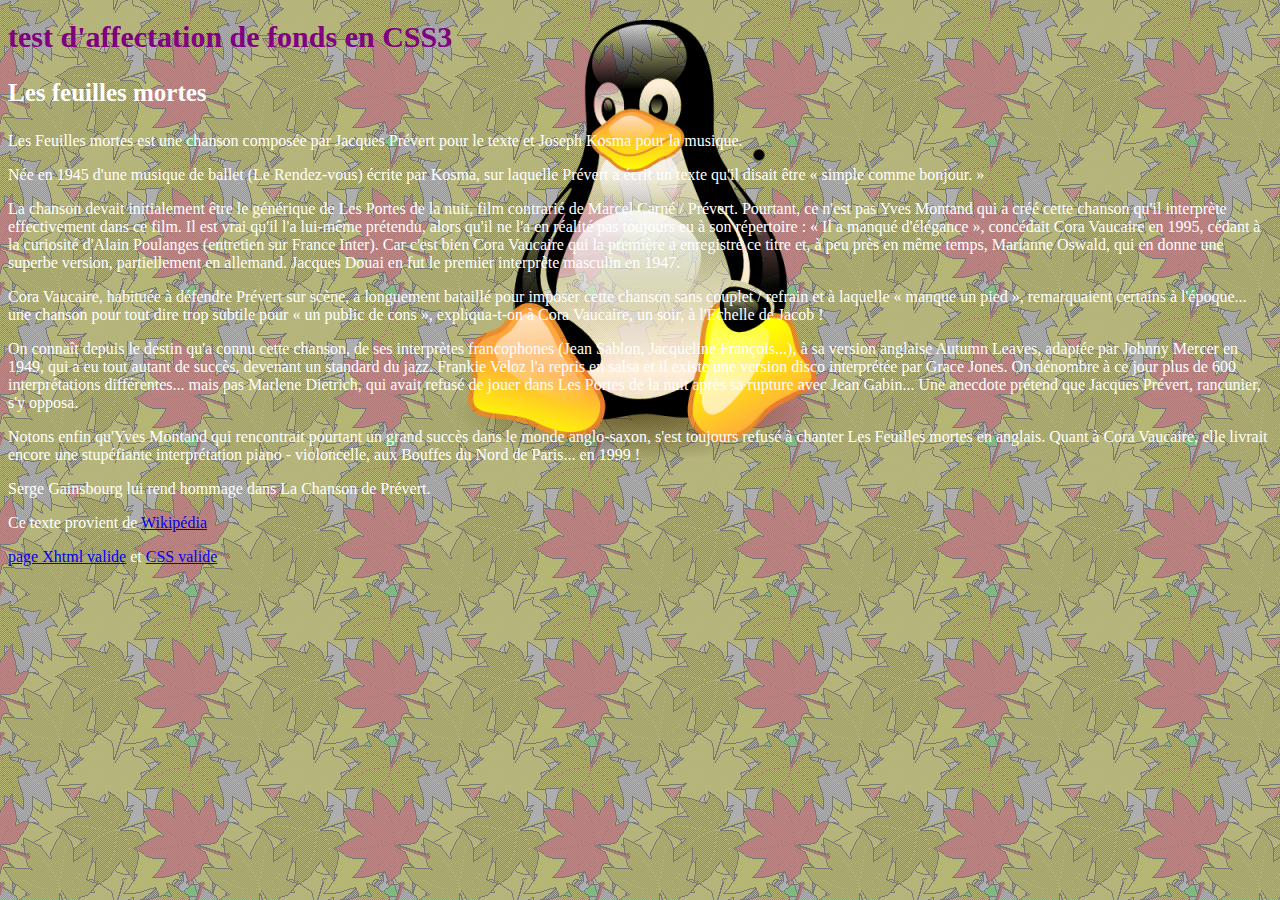
<file: Chapitre 2/CH2_3_Ex1.html>
<!DOCTYPE html>
<html lang="en">
<head>
    <meta charset="UTF-8">
    <title>Title</title>
    <link rel="stylesheet" href="pingouin.css"/>
</head>
<body>
<div class="fondpingouin">
    <h1 class="titreViolet">
        test d'affectation de fonds en CSS3
    </h1>
    <p class="titre1">Les feuilles mortes</p>
    <p>Les Feuilles mortes est une chanson composée par Jacques Prévert pour le texte et Joseph Kosma pour la musique.</p>
    <p>Née en 1945 d'une musique de ballet (Le Rendez-vous) écrite par Kosma, sur laquelle Prévert a écrit un texte qu'il disait être « simple comme bonjour. »</p>
    <p>La chanson devait initialement être le générique de Les Portes de la nuit, film contrarié de Marcel Carné / Prévert. Pourtant, ce n'est pas Yves Montand qui a créé cette chanson qu'il interprète effectivement dans ce film. Il est vrai qu'il l'a lui-même prétendu, alors qu'il ne l'a en réalité pas toujours eu à son répertoire : « Il a manqué d'élégance », concédait Cora Vaucaire en 1995, cédant à la curiosité d'Alain Poulanges (entretien sur France Inter). Car c'est bien Cora Vaucaire qui la première a enregistré ce titre et, à peu près en même temps, Marianne Oswald, qui en donne une superbe version, partiellement en allemand. Jacques Douai en fut le premier interprète masculin en 1947.</p>
    <p>Cora Vaucaire, habituée à défendre Prévert sur scène, a longuement bataillé pour imposer cette chanson sans couplet / refrain et à laquelle « manque un pied », remarquaient certains à l'époque... une chanson pour tout dire trop subtile pour « un public de cons », expliqua-t-on à Cora Vaucaire, un soir, à l'Échelle de Jacob !</p>
    <p>On connaît depuis le destin qu'a connu cette chanson, de ses interprètes francophones (Jean Sablon, Jacqueline François...), à sa version anglaise Autumn Leaves, adaptée par Johnny Mercer en 1949, qui a eu tout autant de succès, devenant un standard du jazz. Frankie Veloz l'a repris en salsa et il existe une version disco interprétée par Grace Jones. On dénombre à ce jour plus de 600 interprétations différentes... mais pas Marlene Dietrich, qui avait refusé de jouer dans Les Portes de la nuit après sa rupture avec Jean Gabin... Une anecdote prétend que Jacques Prévert, rancunier, s'y opposa.</p>
    <p>Notons enfin qu'Yves Montand qui rencontrait pourtant un grand succès dans le monde anglo-saxon, s'est toujours refusé à chanter Les Feuilles mortes en anglais. Quant à Cora Vaucaire, elle livrait encore une stupéfiante interprétation piano - violoncelle, aux Bouffes du Nord de Paris... en 1999 !</p>
    <p>Serge Gainsbourg lui rend hommage dans La Chanson de Prévert.</p>
    <p>Ce texte provient de <a href="http://fr.wikipedia.org/wiki/Les_Feuilles_mortes">Wikipédia</a></p>
    <p>
        <a href="http://validator.w3.org/check?uri=referer">page Xhtml valide</a> et
        <a href="http://jigsaw.w3.org/css-validator/check/referer">CSS valide</a>
    </p>
</div>

</body>
</html>
</file>
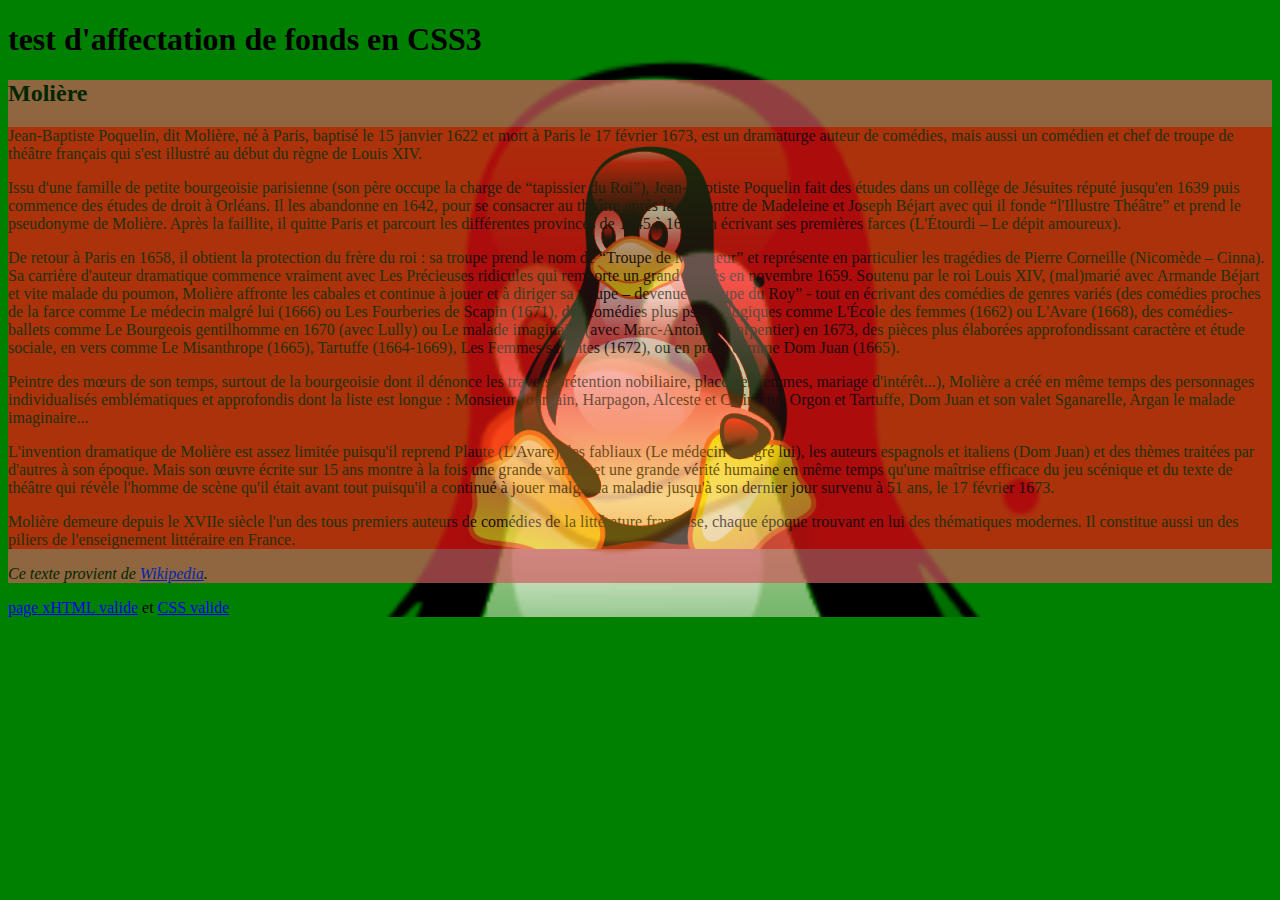
<file: Chapitre 2/CH2_3_Ex2.html>
<!DOCTYPE html>
<html lang="en">
<head>
    <meta charset="UTF-8">
    <title>Title</title>
  <link rel="stylesheet" href="CH2_3_Ex2.css"/>
</head>
<body>
<div class="fondpingouin">
  <h1>test d'affectation de fonds en CSS3</h1>
  <section>
    <h2>Molière</h2>
    <article>
      <div class="pingouinfond">
        <p>Jean-Baptiste Poquelin, dit Molière, né à Paris, baptisé le 15 janvier 1622 et mort à Paris le 17 février 1673, est un dramaturge auteur de comédies, mais aussi un comédien et chef de troupe de théâtre français qui s'est illustré au début du règne de Louis XIV.</p>
        <p>Issu d'une famille de petite bourgeoisie parisienne (son père occupe la charge de <q>tapissier du Roi</q>), Jean-Baptiste Poquelin fait des études dans un collège de Jésuites réputé jusqu'en 1639 puis commence des études de droit à Orléans. Il les abandonne en 1642, pour se consacrer au théâtre après la rencontre de Madeleine et Joseph Béjart avec qui il fonde <q>l'Illustre Théâtre</q> et prend le pseudonyme de Molière. Après la faillite, il quitte Paris et parcourt les différentes provinces de 1645 à 1658 en écrivant ses premières farces (L'Étourdi – Le dépit amoureux).</p>
        <p>De retour à Paris en 1658, il obtient la protection du frère du roi : sa troupe prend le nom de <q>Troupe de Monsieur</q> et représente en particulier les tragédies de Pierre Corneille (Nicomède – Cinna). Sa carrière d'auteur dramatique commence vraiment avec Les Précieuses ridicules qui remporte un grand succès en novembre 1659. Soutenu par le roi Louis XIV, (mal)marié avec Armande Béjart et vite malade du poumon, Molière affronte les cabales et continue à jouer et à diriger sa troupe – devenue <q>Troupe du Roy</q> - tout en écrivant des comédies de genres variés (des comédies proches de la farce comme Le médecin malgré lui (1666) ou Les Fourberies de Scapin (1671), des comédies plus psychologiques comme L'École des femmes (1662) ou L'Avare (1668), des comédies-ballets comme Le Bourgeois gentilhomme en 1670 (avec Lully) ou Le malade imaginaire (avec Marc-Antoine Charpentier) en 1673, des pièces plus élaborées approfondissant caractère et étude sociale, en vers comme Le Misanthrope (1665), Tartuffe (1664-1669), Les Femmes savantes (1672), ou en prose comme Dom Juan (1665).</p>
        <p>Peintre des mœurs de son temps, surtout de la bourgeoisie dont il dénonce les travers(prétention nobiliaire, place des femmes, mariage d'intérêt...), Molière a créé en même temps des personnages individualisés emblématiques et approfondis dont la liste est longue : Monsieur Jourdain, Harpagon, Alceste et Célimène, Orgon et Tartuffe, Dom Juan et son valet Sganarelle, Argan le malade imaginaire...</p><p>L'invention dramatique de Molière est assez limitée puisqu'il reprend Plaute (L'Avare), les fabliaux (Le médecin malgré lui), les auteurs espagnols et italiens (Dom Juan) et des thèmes traitées par d'autres à son époque. Mais son œuvre écrite sur 15 ans montre à la fois une grande variété et une grande vérité humaine en même temps qu'une maîtrise efficace du jeu scénique et du texte de théâtre qui révèle l'homme de scène qu'il était avant tout puisqu'il a continué à jouer malgré la maladie jusqu'à son dernier jour survenu à 51 ans, le 17 février 1673.</p>
        <p>Molière demeure depuis le XVIIe siècle l'un des tous premiers auteurs de comédies de la littérature française, chaque époque trouvant en lui des thématiques modernes. Il constitue aussi un des piliers de l'enseignement littéraire en France.</p>
      </div>
     </article>
    <cite>Ce texte provient de <a href="http://fr.wikipedia.org/wiki/Les_Feuilles_mortes">Wikipedia</a>.</cite>
  </section> <p><a href="http://validator.w3.org/check?uri=referer">page xHTML valide</a> et <a href="http://jigsaw.w3.org/css-validator/check/referer">CSS valide</a></p>

</div>
</body>
</html>
</file>
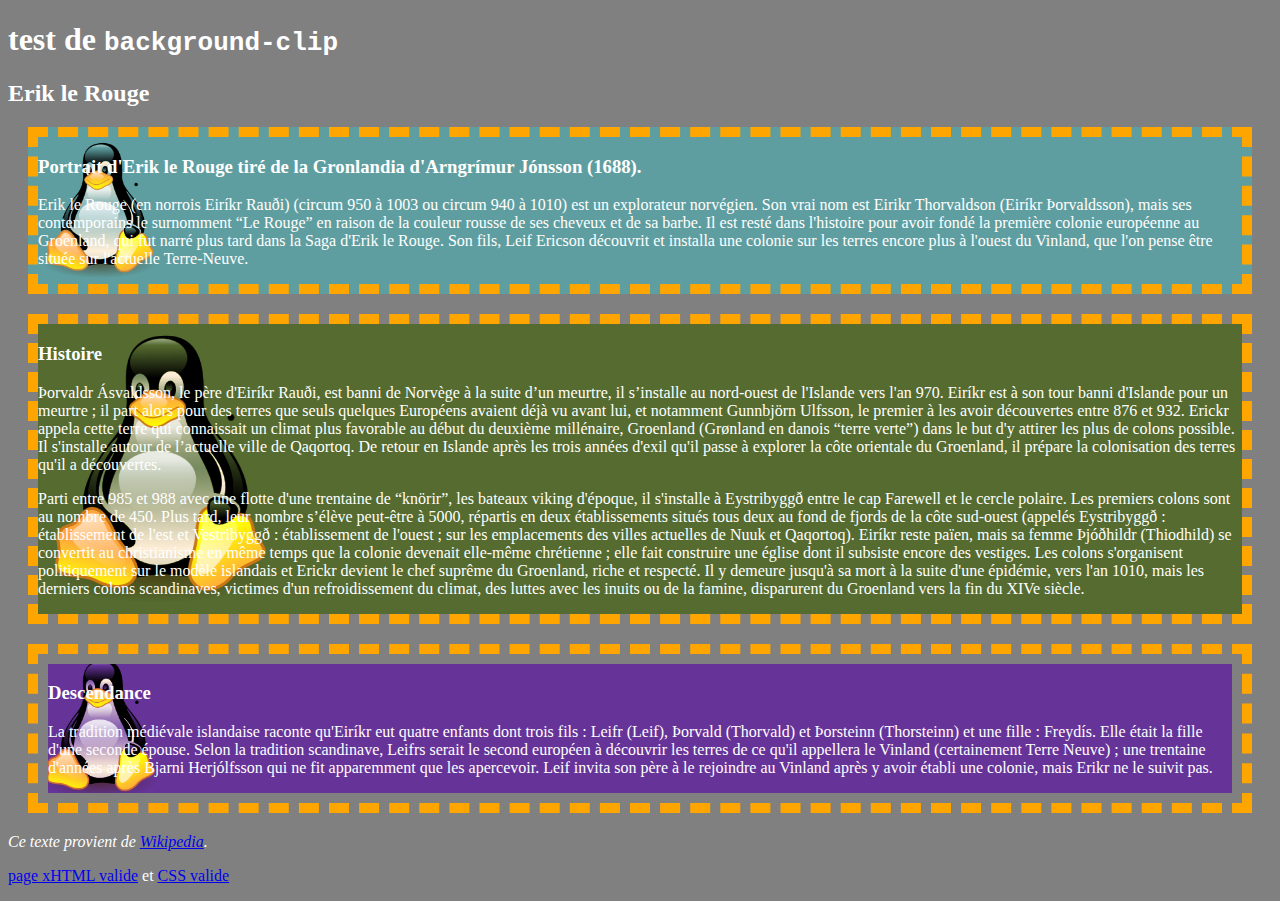
<file: Chapitre 2/CH2_4_.html>
<!DOCTYPE html>
<html lang="en">
<head>
    <meta charset="UTF-8">
    <title>Title</title>
  <link rel="stylesheet" href="CH2_4_.css"/>
</head>
<body>
<h1>test de
  <samp>background-clip</samp>
</h1>
<h2>Erik le Rouge</h2>
<article class="paragraphe1">
  <h3>Portrait d'Erik le Rouge tiré de la Gronlandia d'Arngrímur Jónsson (1688).</h3>
  <p>Erik le Rouge (en norrois Eiríkr Rauði) (circum 950 à 1003 ou circum 940 à 1010) est un explorateur norvégien. Son vrai nom est Eirikr Thorvaldson (Eiríkr Þorvaldsson), mais ses contemporains le surnomment <q>Le Rouge</q> en raison de la couleur rousse de ses cheveux et de sa barbe. Il est resté dans l'histoire pour avoir fondé la première colonie européenne au Groenland, qui fut narré plus tard dans la Saga d'Erik le Rouge. Son fils, Leif Ericson découvrit et installa une colonie sur les terres encore plus à l'ouest du Vinland, que l'on pense être située sur l'actuelle Terre-Neuve.</p>
</article>
<article class="paragraphe2">
  <h3>Histoire</h3>
  <p>Þorvaldr Ásvaldsson, le père d'Eiríkr Rauði, est banni de Norvège à la suite d’un meurtre, il s’installe au nord-ouest de l'Islande vers l'an 970. Eiríkr est à son tour banni d'Islande pour un meurtre ; il part alors pour des terres que seuls quelques Européens avaient déjà vu avant lui, et notamment Gunnbjörn Ulfsson, le premier à les avoir découvertes entre 876 et 932. Erickr appela cette terre qui connaissait un climat plus favorable au début du deuxième millénaire, Groenland (Grønland en danois <q>terre verte</q>) dans le but d'y attirer les plus de colons possible. Il s'installe autour de l’actuelle ville de Qaqortoq. De retour en Islande après les trois années d'exil qu'il passe à explorer la côte orientale du Groenland, il prépare la colonisation des terres qu'il a découvertes.</p>
  <p>Parti entre 985 et 988 avec une flotte d'une trentaine de <q>knörir</q>, les bateaux viking d'époque, il s'installe à Eystribyggð entre le cap Farewell et le cercle polaire. Les premiers colons sont au nombre de 450. Plus tard, leur nombre s’élève peut-être à 5000, répartis en deux établissements situés tous deux au fond de fjords de la côte sud-ouest (appelés Eystribyggð : établissement de l'est et Vestribyggð : établissement de l'ouest ; sur les emplacements des villes actuelles de Nuuk et Qaqortoq). Eiríkr reste païen, mais sa femme Þjóðhildr (Thiodhild) se convertit au christianisme en même temps que la colonie devenait elle-même chrétienne ; elle fait construire une église dont il subsiste encore des vestiges. Les colons s'organisent politiquement sur le modèle islandais et Erickr devient le chef suprême du Groenland, riche et respecté. Il y demeure jusqu'à sa mort à la suite d'une épidémie, vers l'an 1010, mais les derniers colons scandinaves, victimes d'un refroidissement du climat, des luttes avec les inuits ou de la famine, disparurent du Groenland vers la fin du XIVe siècle.</p>
</article>
<article class="paragraphe3">
  <h3>Descendance</h3>
  <p>La tradition médiévale islandaise raconte qu'Eiríkr eut quatre enfants dont trois fils : Leifr (Leif), Þorvald (Thorvald) et Þorsteinn (Thorsteinn) et une fille : Freydís. Elle était la fille d'une seconde épouse. Selon la tradition scandinave, Leifrs serait le second européen à découvrir les terres de ce qu'il appellera le Vinland (certainement Terre Neuve) ; une trentaine d'années après Bjarni Herjólfsson qui ne fit apparemment que les apercevoir. Leif invita son père à le rejoindre au Vinland après y avoir établi une colonie, mais Erikr ne le suivit pas.</p>
</article>
<p>
  <cite>Ce texte provient de <a href="http://fr.wikipedia.org/wiki/Les_Feuilles_mortes">Wikipedia</a>.</cite>
</p>
<p>
  <a href="http://validator.w3.org/check?uri=referer">page xHTML valide</a> et <a href="http://jigsaw.w3.org/css-validator/check/referer">CSS valide</a>
</p>
</body>
</html>
</file>
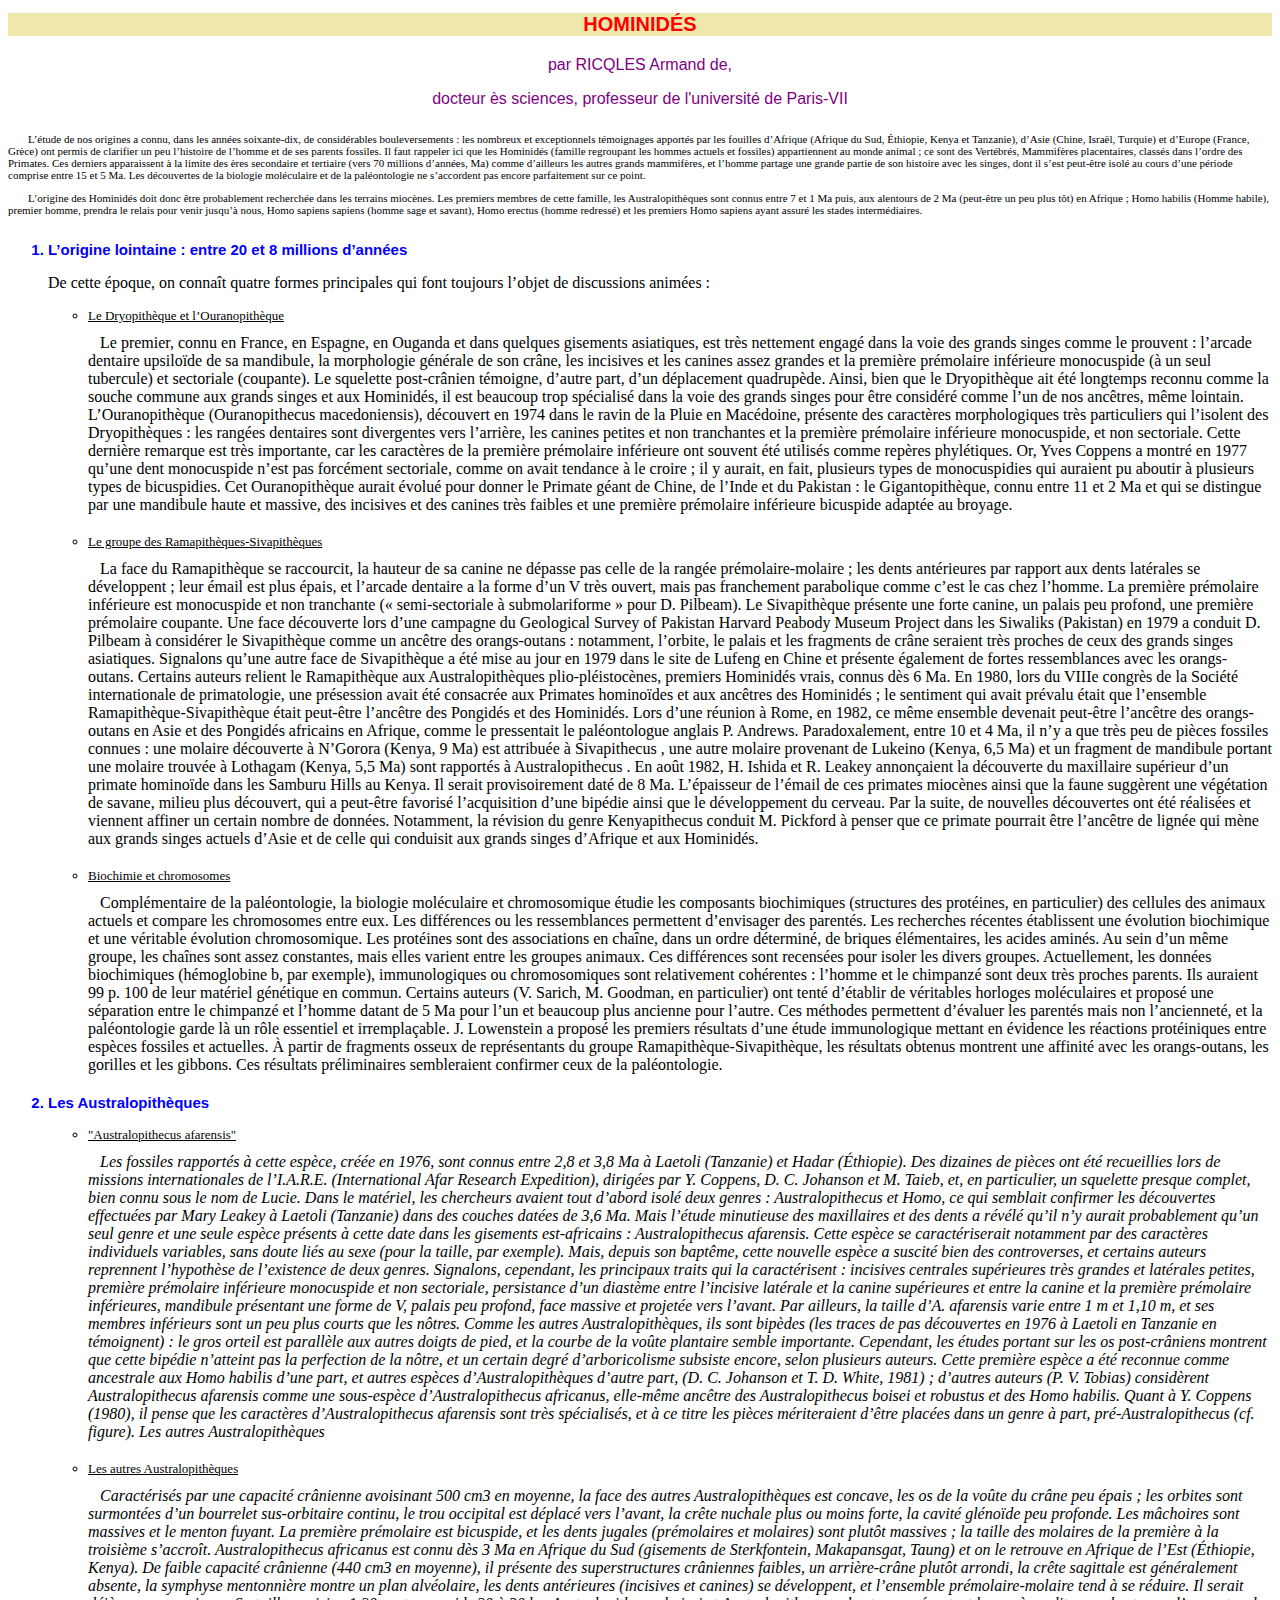
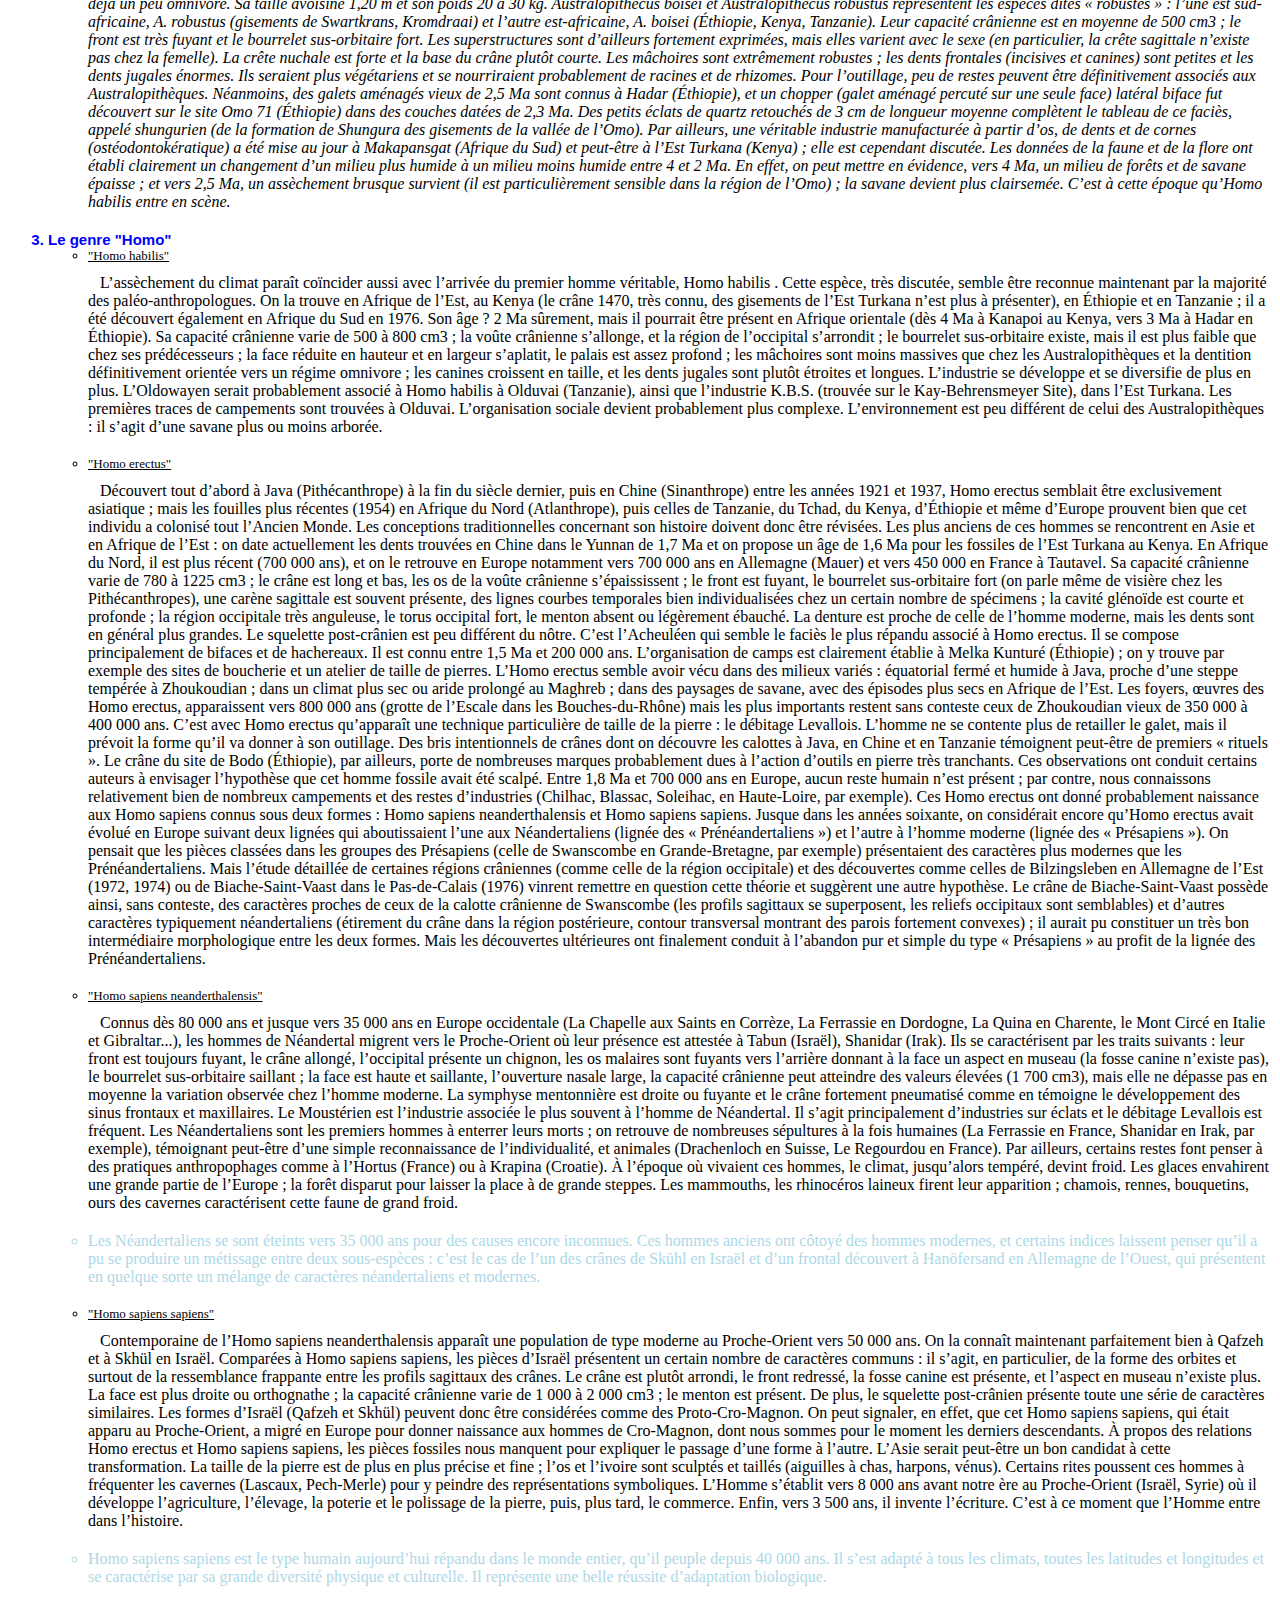
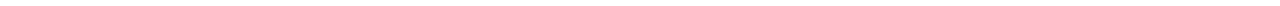
<file: Chapitre 2/CH2_5_Apparences_dynamiques.html>
<!DOCTYPE html>
<html lang="en">
<head>
  <meta charset="UTF-8">
  <title>Title</title>
  <link rel="stylesheet" href="CH2_5_Apparences_dynamiques.css"/>
</head>
<body>
<h1 class="premierligne">
  HOMINIDÉS
</h1>
<p class="deuxiemeligne">
  par RICQLES Armand de,<br>
</p>
<p class="troisiemeligne">
  docteur ès sciences, professeur de l'université de Paris-VII

</p>
<p class="premierparagraphe">
  L’étude de nos origines a connu, dans les années soixante-dix, de considérables bouleversements : les nombreux et exceptionnels témoignages apportés par les fouilles d’Afrique (Afrique du Sud, Éthiopie, Kenya et Tanzanie), d’Asie (Chine, Israël, Turquie) et d’Europe (France, Grèce) ont permis de clarifier un peu l’histoire de l’homme et de ses parents fossiles. Il faut rappeler ici que les Hominidés (famille regroupant les hommes actuels et fossiles) appartiennent au monde animal ; ce sont des Vertébrés, Mammifères placentaires, classés dans l’ordre des Primates. Ces derniers apparaissent à la limite des ères secondaire et tertiaire (vers 70 millions d’années, Ma) comme d’ailleurs les autres grands mammifères, et l’homme partage une grande partie de son histoire avec les singes, dont il s’est peut-être isolé au cours d’une période comprise entre 15 et 5 Ma. Les découvertes de la biologie moléculaire et de la paléontologie ne s’accordent pas encore parfaitement sur ce point.<br>
</p>
<p class="deuxiemeparagraphe">
  L’origine des Hominidés doit donc être probablement recherchée dans les terrains miocènes. Les premiers membres de cette famille, les Australopithèques sont connus entre 7 et 1 Ma puis, aux alentours de 2 Ma (peut-être un peu plus tôt) en Afrique ; Homo habilis (Homme habile), premier homme, prendra le relais pour venir jusqu’à nous, Homo sapiens sapiens (homme sage et savant), Homo erectus (homme redressé) et les premiers Homo sapiens ayant assuré les stades intermédiaires.

</p>
<ol>
  <p>
    <li class="li"><a>L’origine lointaine : entre 20 et 8 millions d’années</a></li>
  </p>
  <p class="paragraphesuivi">
    De cette époque, on connaît quatre formes principales qui font toujours l’objet de discussions animées :
  </p>
  <ul>
    <li class="listenonnumerote"><a>Le Dryopithèque et l’Ouranopithèque</a></li>
    <p class="paragraphelambda">Le premier, connu en France, en Espagne, en Ouganda et dans quelques gisements asiatiques, est très nettement engagé dans la voie des grands singes comme le prouvent : l’arcade dentaire upsiloïde de sa mandibule, la morphologie générale de son crâne, les incisives et les canines assez grandes et la première prémolaire inférieure monocuspide (à un seul tubercule) et sectoriale (coupante).
      Le squelette post-crânien témoigne, d’autre part, d’un déplacement quadrupède. Ainsi, bien que le Dryopithèque ait été longtemps reconnu comme la souche commune aux grands singes et aux Hominidés, il est beaucoup trop spécialisé dans la voie des grands singes pour être considéré comme l’un de nos ancêtres, même lointain.
      L’Ouranopithèque (Ouranopithecus macedoniensis), découvert en 1974 dans le ravin de la Pluie en Macédoine, présente des caractères morphologiques très particuliers qui l’isolent des Dryopithèques : les rangées dentaires sont divergentes vers l’arrière, les canines petites et non tranchantes et la première prémolaire inférieure monocuspide, et non sectoriale. Cette dernière remarque est très importante, car les caractères de la première prémolaire inférieure ont souvent été utilisés comme repères phylétiques. Or, Yves Coppens a montré en 1977 qu’une dent monocuspide n’est pas forcément sectoriale, comme on avait tendance à le croire ; il y aurait, en fait, plusieurs types de monocuspidies qui auraient pu aboutir à plusieurs types de bicuspidies.
      Cet Ouranopithèque aurait évolué pour donner le Primate géant de Chine, de l’Inde et du Pakistan : le Gigantopithèque, connu entre 11 et 2 Ma et qui se distingue par une mandibule haute et massive, des incisives et des canines très faibles et une première prémolaire inférieure bicuspide adaptée au broyage.
    </p>
    <li class="listenonnumerote"><a>Le groupe des Ramapithèques-Sivapithèques</a></li>
    <p class="paragraphelambda">La face du Ramapithèque se raccourcit, la hauteur de sa canine ne dépasse pas celle de la rangée prémolaire-molaire ; les dents antérieures par rapport aux dents latérales se développent ; leur émail est plus épais, et l’arcade dentaire a la forme d’un V très ouvert, mais pas franchement parabolique comme c’est le cas chez l’homme. La première prémolaire inférieure est monocuspide et non tranchante (« semi-sectoriale à submolariforme » pour D. Pilbeam).
      Le Sivapithèque présente une forte canine, un palais peu profond, une première prémolaire coupante. Une face découverte lors d’une campagne du Geological Survey of Pakistan Harvard Peabody Museum Project dans les Siwaliks (Pakistan) en 1979 a conduit D. Pilbeam à considérer le Sivapithèque comme un ancêtre des orangs-outans : notamment, l’orbite, le palais et les fragments de crâne seraient très proches de ceux des grands singes asiatiques.
      Signalons qu’une autre face de Sivapithèque a été mise au jour en 1979 dans le site de Lufeng en Chine et présente également de fortes ressemblances avec les orangs-outans.
      Certains auteurs relient le Ramapithèque aux Australopithèques plio-pléistocènes, premiers Hominidés vrais, connus dès 6 Ma. En 1980, lors du VIIIe congrès de la Société internationale de primatologie, une présession avait été consacrée aux Primates hominoïdes et aux ancêtres des Hominidés ; le sentiment qui avait prévalu était que l’ensemble Ramapithèque-Sivapithèque était peut-être l’ancêtre des Pongidés et des Hominidés.
      Lors d’une réunion à Rome, en 1982, ce même ensemble devenait peut-être l’ancêtre des orangs-outans en Asie et des Pongidés africains en Afrique, comme le pressentait le paléontologue anglais P. Andrews.
      Paradoxalement, entre 10 et 4 Ma, il n’y a que très peu de pièces fossiles connues : une molaire découverte à N’Gorora (Kenya, 9 Ma) est attribuée à Sivapithecus , une autre molaire provenant de Lukeino (Kenya, 6,5 Ma) et un fragment de mandibule portant une molaire trouvée à Lothagam (Kenya, 5,5 Ma) sont rapportés à Australopithecus .
      En août 1982, H. Ishida et R. Leakey annonçaient la découverte du maxillaire supérieur d’un primate hominoïde dans les Samburu Hills au Kenya. Il serait provisoirement daté de 8 Ma.
      L’épaisseur de l’émail de ces primates miocènes ainsi que la faune suggèrent une végétation de savane, milieu plus découvert, qui a peut-être favorisé l’acquisition d’une bipédie ainsi que le développement du cerveau. Par la suite, de nouvelles découvertes ont été réalisées et viennent affiner un certain nombre de données. Notamment, la révision du genre Kenyapithecus conduit M. Pickford à penser que ce primate pourrait être l’ancêtre de lignée qui mène aux grands singes actuels d’Asie et de celle qui conduisit aux grands singes d’Afrique et aux Hominidés.
    </p>
    <li class="listenonnumerote"><a>Biochimie et chromosomes</a></li>
    <p class="paragraphelambda">Complémentaire de la paléontologie, la biologie moléculaire et chromosomique étudie les composants biochimiques (structures des protéines, en particulier) des cellules des animaux actuels et compare les chromosomes entre eux. Les différences ou les ressemblances permettent d’envisager des parentés. Les recherches récentes établissent une évolution biochimique et une véritable évolution chromosomique.
      Les protéines sont des associations en chaîne, dans un ordre déterminé, de briques élémentaires, les acides aminés. Au sein d’un même groupe, les chaînes sont assez constantes, mais elles varient entre les groupes animaux. Ces différences sont recensées pour isoler les divers groupes.
      Actuellement, les données biochimiques (hémoglobine b, par exemple), immunologiques ou chromosomiques sont relativement cohérentes : l’homme et le chimpanzé sont deux très proches parents. Ils auraient 99 p. 100 de leur matériel génétique en commun.
      Certains auteurs (V. Sarich, M. Goodman, en particulier) ont tenté d’établir de véritables horloges moléculaires et proposé une séparation entre le chimpanzé et l’homme datant de 5 Ma pour l’un et beaucoup plus ancienne pour l’autre.
      Ces méthodes permettent d’évaluer les parentés mais non l’ancienneté, et la paléontologie garde là un rôle essentiel et irremplaçable. J. Lowenstein a proposé les premiers résultats d’une étude immunologique mettant en évidence les réactions protéiniques entre espèces fossiles et actuelles. À partir de fragments osseux de représentants du groupe Ramapithèque-Sivapithèque, les résultats obtenus montrent une affinité avec les orangs-outans, les gorilles et les gibbons. Ces résultats préliminaires sembleraient confirmer ceux de la paléontologie. </p>
  </ul>
  <p>
    <li class="li"><a>Les Australopithèques</a></li>
  </p>
  <ul>
    <li class="listenonnumerote"><a>"Australopithecus afarensis"</a></li>
    <p class="paragraphelambda2">Les fossiles rapportés à cette espèce, créée en 1976, sont connus entre 2,8 et 3,8 Ma à Laetoli (Tanzanie) et Hadar (Éthiopie). Des dizaines de pièces ont été recueillies lors de missions internationales de l’I.A.R.E. (International Afar Research Expedition), dirigées par Y. Coppens, D. C. Johanson et M. Taieb, et, en particulier, un squelette presque complet, bien connu sous le nom de Lucie.
      Dans le matériel, les chercheurs avaient tout d’abord isolé deux genres : Australopithecus et Homo, ce qui semblait confirmer les découvertes effectuées par Mary Leakey à Laetoli (Tanzanie) dans des couches datées de 3,6 Ma. Mais l’étude minutieuse des maxillaires et des dents a révélé qu’il n’y aurait probablement qu’un seul genre et une seule espèce présents à cette date dans les gisements est-africains : Australopithecus afarensis. Cette espèce se caractériserait notamment par des caractères individuels variables, sans doute liés au sexe (pour la taille, par exemple). Mais, depuis son baptême, cette nouvelle espèce a suscité bien des controverses, et certains auteurs reprennent l’hypothèse de l’existence de deux genres.
      Signalons, cependant, les principaux traits qui la caractérisent : incisives centrales supérieures très grandes et latérales petites, première prémolaire inférieure monocuspide et non sectoriale, persistance d’un diastème entre l’incisive latérale et la canine supérieures et entre la canine et la première prémolaire inférieures, mandibule présentant une forme de V, palais peu profond, face massive et projetée vers l’avant. Par ailleurs, la taille d’A. afarensis varie entre 1 m et 1,10 m, et ses membres inférieurs sont un peu plus courts que les nôtres.
      Comme les autres Australopithèques, ils sont bipèdes (les traces de pas découvertes en 1976 à Laetoli en Tanzanie en témoignent) : le gros orteil est parallèle aux autres doigts de pied, et la courbe de la voûte plantaire semble importante. Cependant, les études portant sur les os post-crâniens montrent que cette bipédie n’atteint pas la perfection de la nôtre, et un certain degré d’arboricolisme subsiste encore, selon plusieurs auteurs.
      Cette première espèce a été reconnue comme ancestrale aux Homo habilis d’une part, et autres espèces d’Australopithèques d’autre part, (D. C. Johanson et T. D. White, 1981) ; d’autres auteurs (P. V. Tobias) considèrent Australopithecus afarensis comme une sous-espèce d’Australopithecus africanus, elle-même ancêtre des Australopithecus boisei et robustus et des Homo habilis. Quant à Y. Coppens (1980), il pense que les caractères d’Australopithecus afarensis sont très spécialisés, et à ce titre les pièces mériteraient d’être placées dans un genre à part, pré-Australopithecus (cf. figure).
      Les autres Australopithèques
      <li class="listenonnumerote"><a>Les autres Australopithèques</a></li>
    <p class="paragraphelambda2">Caractérisés par une capacité crânienne avoisinant 500 cm3 en moyenne, la face des autres Australopithèques est concave, les os de la voûte du crâne peu épais ; les orbites sont surmontées d’un bourrelet sus-orbitaire continu, le trou occipital est déplacé vers l’avant, la crête nuchale plus ou moins forte, la cavité glénoïde peu profonde. Les mâchoires sont massives et le menton fuyant. La première prémolaire est bicuspide, et les dents jugales (prémolaires et molaires) sont plutôt massives ; la taille des molaires de la première à la troisième s’accroît.
      Australopithecus africanus est connu dès 3 Ma en Afrique du Sud (gisements de Sterkfontein, Makapansgat, Taung) et on le retrouve en Afrique de l’Est (Éthiopie, Kenya). De faible capacité crânienne (440 cm3 en moyenne), il présente des superstructures crâniennes faibles, un arrière-crâne plutôt arrondi, la crête sagittale est généralement absente, la symphyse mentonnière montre un plan alvéolaire, les dents antérieures (incisives et canines) se développent, et l’ensemble prémolaire-molaire tend à se réduire. Il serait déjà un peu omnivore. Sa taille avoisine 1,20 m et son poids 20 à 30 kg.
      Australopithecus boisei et Australopithecus robustus représentent les espèces dites « robustes » : l’une est sud-africaine, A. robustus (gisements de Swartkrans, Kromdraai) et l’autre est-africaine, A. boisei (Éthiopie, Kenya, Tanzanie). Leur capacité crânienne est en moyenne de 500 cm3 ; le front est très fuyant et le bourrelet sus-orbitaire fort. Les superstructures sont d’ailleurs fortement exprimées, mais elles varient avec le sexe (en particulier, la crête sagittale n’existe pas chez la femelle). La crête nuchale est forte et la base du crâne plutôt courte. Les mâchoires sont extrêmement robustes ; les dents frontales (incisives et canines) sont petites et les dents jugales énormes. Ils seraient plus végétariens et se nourriraient probablement de racines et de rhizomes.
      Pour l’outillage, peu de restes peuvent être définitivement associés aux Australopithèques. Néanmoins, des galets aménagés vieux de 2,5 Ma sont connus à Hadar (Éthiopie), et un chopper (galet aménagé percuté sur une seule face) latéral biface fut découvert sur le site Omo 71 (Éthiopie) dans des couches datées de 2,3 Ma. Des petits éclats de quartz retouchés de 3 cm de longueur moyenne complètent le tableau de ce faciès, appelé shungurien (de la formation de Shungura des gisements de la vallée de l’Omo). Par ailleurs, une véritable industrie manufacturée à partir d’os, de dents et de cornes (ostéodontokératique) a été mise au jour à Makapansgat (Afrique du Sud) et peut-être à l’Est Turkana (Kenya) ; elle est cependant discutée.
      Les données de la faune et de la flore ont établi clairement un changement d’un milieu plus humide à un milieu moins humide entre 4 et 2 Ma. En effet, on peut mettre en évidence, vers 4 Ma, un milieu de forêts et de savane épaisse ; et vers 2,5 Ma, un assèchement brusque survient (il est particulièrement sensible dans la région de l’Omo) ; la savane devient plus clairsemée. C’est à cette époque qu’Homo habilis  entre en scène. </p>
  </ul>
  <li class="li"><a>Le genre "Homo"</a></li>
  <ul>
    <li class="listenonnumerote"><a>"Homo habilis"</a></li>
    <p class="paragraphelambda">L’assèchement du climat paraît coïncider aussi avec l’arrivée du premier homme véritable, Homo habilis . Cette espèce, très discutée, semble être reconnue maintenant par la majorité des paléo-anthropologues. On la trouve en Afrique de l’Est, au Kenya (le crâne 1470, très connu, des gisements de l’Est Turkana n’est plus à présenter), en Éthiopie et en Tanzanie ; il a été découvert également en Afrique du Sud en 1976.
      Son âge ? 2 Ma sûrement, mais il pourrait être présent en Afrique orientale (dès 4 Ma à Kanapoi au Kenya, vers 3 Ma à Hadar en Éthiopie). Sa capacité crânienne varie de 500 à 800 cm3 ; la voûte crânienne s’allonge, et la région de l’occipital s’arrondit ; le bourrelet sus-orbitaire existe, mais il est plus faible que chez ses prédécesseurs ; la face réduite en hauteur et en largeur s’aplatit, le palais est assez profond ; les mâchoires sont moins massives que chez les Australopithèques et la dentition définitivement orientée vers un régime omnivore ; les canines croissent en taille, et les dents jugales sont plutôt étroites et longues.
      L’industrie se développe et se diversifie de plus en plus. L’Oldowayen serait probablement associé à Homo habilis à Olduvai (Tanzanie), ainsi que l’industrie K.B.S. (trouvée sur le Kay-Behrensmeyer Site), dans l’Est Turkana. Les premières traces de campements sont trouvées à Olduvai. L’organisation sociale devient probablement plus complexe. L’environnement est peu différent de celui des Australopithèques : il s’agit d’une savane plus ou moins arborée. </p>
    <li class="listenonnumerote"><a>"Homo erectus"</a></li>
    <p class="paragraphelambda">Découvert tout d’abord à Java (Pithécanthrope) à la fin du siècle dernier, puis en Chine (Sinanthrope) entre les années 1921 et 1937, Homo erectus  semblait être exclusivement asiatique ; mais les fouilles plus récentes (1954) en Afrique du Nord (Atlanthrope), puis celles de Tanzanie, du Tchad, du Kenya, d’Éthiopie et même d’Europe prouvent bien que cet individu a colonisé tout l’Ancien Monde. Les conceptions traditionnelles concernant son histoire doivent donc être révisées.
      Les plus anciens de ces hommes se rencontrent en Asie et en Afrique de l’Est : on date actuellement les dents trouvées en Chine dans le Yunnan de 1,7 Ma et on propose un âge de 1,6 Ma pour les fossiles de l’Est Turkana au Kenya. En Afrique du Nord, il est plus récent (700 000 ans), et on le retrouve en Europe notamment vers 700 000 ans en Allemagne (Mauer) et vers 450 000 en France à Tautavel.
      Sa capacité crânienne varie de 780 à 1225 cm3 ; le crâne est long et bas, les os de la voûte crânienne s’épaississent ; le front est fuyant, le bourrelet sus-orbitaire fort (on parle même de visière chez les Pithécanthropes), une carène sagittale est souvent présente, des lignes courbes temporales bien individualisées chez un certain nombre de spécimens ; la cavité glénoïde est courte et profonde ; la région occipitale très anguleuse, le torus occipital fort, le menton absent ou légèrement ébauché. La denture est proche de celle de l’homme moderne, mais les dents sont en général plus grandes. Le squelette post-crânien est peu différent du nôtre.
      C’est l’Acheuléen qui semble le faciès le plus répandu associé à Homo erectus. Il se compose principalement de bifaces et de hachereaux. Il est connu entre 1,5 Ma et 200 000 ans. L’organisation de camps est clairement établie à Melka Kunturé (Éthiopie) ; on y trouve par exemple des sites de boucherie et un atelier de taille de pierres.
      L’Homo erectus  semble avoir vécu dans des milieux variés : équatorial fermé et humide à Java, proche d’une steppe tempérée à Zhoukoudian ; dans un climat plus sec ou aride prolongé au Maghreb ; dans des paysages de savane, avec des épisodes plus secs en Afrique de l’Est.
      Les foyers, œuvres des Homo erectus, apparaissent vers 800 000 ans (grotte de l’Escale dans les Bouches-du-Rhône) mais les plus importants restent sans conteste ceux de Zhoukoudian vieux de 350 000 à 400 000 ans.
      C’est avec Homo erectus qu’apparaît une technique particulière de taille de la pierre : le débitage Levallois. L’homme ne se contente plus de retailler le galet, mais il prévoit la forme qu’il va donner à son outillage. Des bris intentionnels de crânes dont on découvre les calottes à Java, en Chine et en Tanzanie témoignent peut-être de premiers « rituels ». Le crâne du site de Bodo (Éthiopie), par ailleurs, porte de nombreuses marques probablement dues à l’action d’outils en pierre très tranchants. Ces observations ont conduit certains auteurs à envisager l’hypothèse que cet homme fossile avait été scalpé.
      Entre 1,8 Ma et 700 000 ans en Europe, aucun reste humain n’est présent ; par contre, nous connaissons relativement bien de nombreux campements et des restes d’industries (Chilhac, Blassac, Soleihac, en Haute-Loire, par exemple).
      Ces Homo erectus ont donné probablement naissance aux Homo sapiens connus sous deux formes : Homo sapiens neanderthalensis et Homo sapiens sapiens. Jusque dans les années soixante, on considérait encore qu’Homo erectus avait évolué en Europe suivant deux lignées qui aboutissaient l’une aux Néandertaliens (lignée des « Prénéandertaliens ») et l’autre à l’homme moderne (lignée des « Présapiens »). On pensait que les pièces classées dans les groupes des Présapiens (celle de Swanscombe en Grande-Bretagne, par exemple) présentaient des caractères plus modernes que les Prénéandertaliens. Mais l’étude détaillée de certaines régions crâniennes (comme celle de la région occipitale) et des découvertes comme celles de Bilzingsleben en Allemagne de l’Est (1972, 1974) ou de Biache-Saint-Vaast dans le Pas-de-Calais (1976) vinrent remettre en question cette théorie et suggèrent une autre hypothèse. Le crâne de Biache-Saint-Vaast possède ainsi, sans conteste, des caractères proches de ceux de la calotte crânienne de Swanscombe (les profils sagittaux se superposent, les reliefs occipitaux sont semblables) et d’autres caractères typiquement néandertaliens (étirement du crâne dans la région postérieure, contour transversal montrant des parois fortement convexes) ; il aurait pu constituer un très bon intermédiaire morphologique entre les deux formes.
      Mais les découvertes ultérieures ont finalement conduit à l’abandon pur et simple du type « Présapiens » au profit de la lignée des Prénéandertaliens. </p>
    <li class="listenonnumerote"><a>"Homo sapiens neanderthalensis"</a></li>
    <p class="paragraphelambda">Connus dès 80 000 ans et jusque vers 35 000 ans en Europe occidentale (La Chapelle aux Saints en Corrèze, La Ferrassie en Dordogne, La Quina en Charente, le Mont Circé en Italie et Gibraltar...), les hommes de Néandertal migrent vers le Proche-Orient où leur présence est attestée à Tabun (Israël), Shanidar (Irak). Ils se caractérisent par les traits suivants : leur front est toujours fuyant, le crâne allongé, l’occipital présente un chignon, les os malaires sont fuyants vers l’arrière donnant à la face un aspect en museau (la fosse canine n’existe pas), le bourrelet sus-orbitaire saillant ; la face est haute et saillante, l’ouverture nasale large, la capacité crânienne peut atteindre des valeurs élevées (1 700 cm3), mais elle ne dépasse pas en moyenne la variation observée chez l’homme moderne. La symphyse mentonnière est droite ou fuyante et le crâne fortement pneumatisé comme en témoigne le développement des sinus frontaux et maxillaires.
      Le Moustérien est l’industrie associée le plus souvent à l’homme de Néandertal. Il s’agit principalement d’industries sur éclats et le débitage Levallois est fréquent. Les Néandertaliens sont les premiers hommes à enterrer leurs morts ; on retrouve de nombreuses sépultures à la fois humaines (La Ferrassie en France, Shanidar en Irak, par exemple), témoignant peut-être d’une simple reconnaissance de l’individualité, et animales (Drachenloch en Suisse, Le Regourdou en France). Par ailleurs, certains restes font penser à des pratiques anthropophages comme à l’Hortus (France) ou à Krapina (Croatie).
      À l’époque où vivaient ces hommes, le climat, jusqu’alors tempéré, devint froid. Les glaces envahirent une grande partie de l’Europe ; la forêt disparut pour laisser la place à de grande steppes. Les mammouths, les rhinocéros laineux firent leur apparition ; chamois, rennes, bouquetins, ours des cavernes caractérisent cette faune de grand froid.</p>
    <p><li class="paragraphe4">Les Néandertaliens se sont éteints vers 35 000 ans pour des causes encore inconnues. Ces hommes anciens ont côtoyé des hommes modernes, et certains indices laissent penser qu’il a pu se produire un métissage entre deux sous-espèces : c’est le cas de l’un des crânes de Skühl en Israël et d’un frontal découvert à Hanöfersand en Allemagne de l’Ouest, qui présentent en quelque sorte un mélange de caractères néandertaliens et modernes. </li></p>
    <li class="listenonnumerote"><a>"Homo sapiens sapiens"</a></li>
    <p class="paragraphelambda">Contemporaine de l’Homo sapiens neanderthalensis apparaît une population de type moderne au Proche-Orient vers 50 000 ans. On la connaît maintenant parfaitement bien à Qafzeh et à Skhül en Israël. Comparées à Homo sapiens sapiens, les pièces d’Israël présentent un certain nombre de caractères communs : il s’agit, en particulier, de la forme des orbites et surtout de la ressemblance frappante entre les profils sagittaux des crânes. Le crâne est plutôt arrondi, le front redressé, la fosse canine est présente, et l’aspect en museau n’existe plus. La face est plus droite ou orthognathe ; la capacité crânienne varie de 1 000 à 2 000 cm3 ; le menton est présent. De plus, le squelette post-crânien présente toute une série de caractères similaires. Les formes d’Israël (Qafzeh et Skhül) peuvent donc être considérées comme des Proto-Cro-Magnon. On peut signaler, en effet, que cet Homo sapiens sapiens, qui était apparu au Proche-Orient, a migré en Europe pour donner naissance aux hommes de Cro-Magnon, dont nous sommes pour le moment les derniers descendants.
      À propos des relations Homo erectus et Homo sapiens sapiens, les pièces fossiles nous manquent pour expliquer le passage d’une forme à l’autre. L’Asie serait peut-être un bon candidat à cette transformation.
      La taille de la pierre est de plus en plus précise et fine ; l’os et l’ivoire sont sculptés et taillés (aiguilles à chas, harpons, vénus). Certains rites poussent ces hommes à fréquenter les cavernes (Lascaux, Pech-Merle) pour y peindre des représentations symboliques.
      L’Homme s’établit vers 8 000 ans avant notre ère au Proche-Orient (Israël, Syrie) où il développe l’agriculture, l’élevage, la poterie et le polissage de la pierre, puis, plus tard, le commerce. Enfin, vers 3 500 ans, il invente l’écriture. C’est à ce moment que l’Homme entre dans l’histoire.</p>

    <p><li class="paragraphe4">Homo sapiens sapiens est le type humain aujourd’hui répandu dans le monde entier, qu’il peuple depuis 40 000 ans. Il s’est adapté à tous les climats, toutes les latitudes et longitudes et se caractérise par sa grande diversité physique et culturelle. Il représente une belle réussite d’adaptation biologique.</li> </p>

  </ul>

</ol>
</body>
</html>
</file>
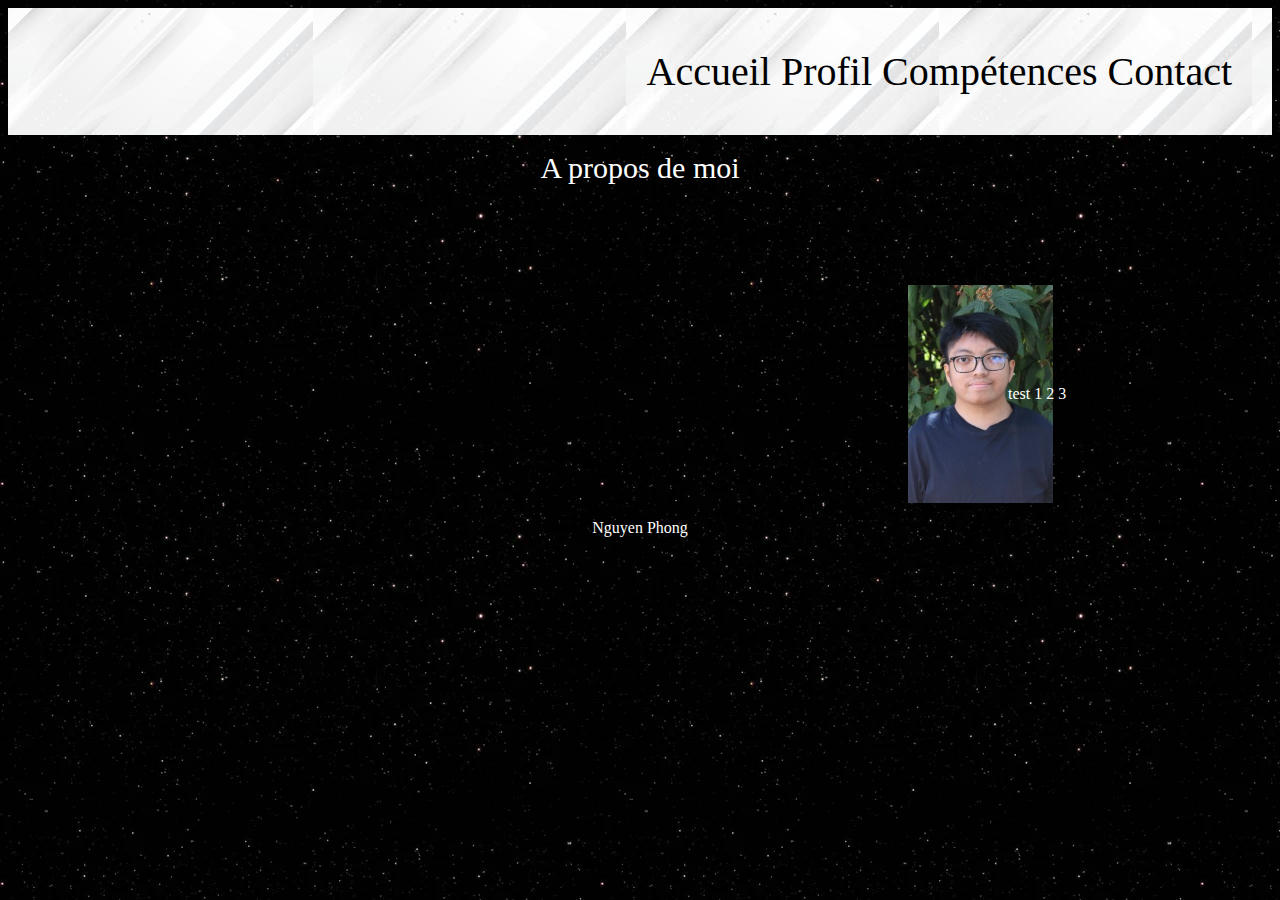
<file: Chapitre 3/portfolio.html>
<!DOCTYPE html>
<html lang="en">
<head>
    <meta charset="UTF-8">
    <title>Title</title>
  <link href="portfolio.css" rel="stylesheet"/>
</head>
<body>
<header>
  Accueil Profil Compétences Contact
</header>
<p>
    <div class="titreProfil">
    A propos de moi
    </div>
    <div class="texteProfil">
        test 1 2 3
    </div>
</p>
<footer>
  Nguyen Phong
</footer>
</body>
</html>
</file>
<file: Chapitre 1/CH1-5-1.css>
a:link {
    color:black;
    text-decoration: none;
}
</file>
<file: Chapitre 2/CH2_2_Formatez_du_texte.css>
.premierligne {
    background-color: 	#EEE8AA;
    font-size: 20px;
    text-align: center;
    color:red;
    font-family: Arial,sans-serif;
}
.deuxiemeligne {
    font-family: Arial, sans-serif;
    margin-top:20px;
    color:purple;
    text-align: center;
    font-size: 16px;
}
.troisiemeligne {
    font-family: Arial, sans-serif;
    margin-bottom:20px;
    color:purple;
    text-align: center;
    font-size: 16px;
}
.premierparagraphe {
    font-size: 11px;
    margin-top:25px;
    text-indent : 20px;
}
.deuxiemeparagraphe {
    margin-bottom:25px;
    font-size: 11px;
    text-indent : 20px;
}
.li{
    font-family: Arial, sans-serif;
    color:blue;
    font-size: 15px;
    font-weight: bold;
}
.paragraphesuivi1 {
    margin-right: 1cm;
    font-family: "Times New Roman";
    margin-left: 1cm;
    font-size: 12px;
    margin-top: 10px;
}
.paragraphesuivi2 {
    margin-right: 1cm;
    margin-left: 1cm;
    font-size: 12px;
}
.listenonnumerote {
    font-size: 13px;
    text-decoration: underline;
}
.paragraphelambda {
    margin-top: 10px;
    margin-bottom: 20px;
    text-indent: 12px;
}
.paragraphelambda2 {
    margin-top: 10px;
    margin-bottom: 20px;
    text-indent: 12px;
    font-style: italic;
}
.paragraphe4 {
    margin-top: 10px;
    margin-bottom: 20px;
    color:lightblue;
}
.fondfeuille {
    background-image: url("feuilles.png");
    background-attachment: fixed;
}
.fondpingouin {
    background-image: url("pingouin.png");
    background-attachment: scroll;
}
</file>
<file: Chapitre 2/pingouin.css>
body {
    background-image: url("feuilles.png");
    background-repeat: repeat;
}
.fondpingouin {
    background: url("pingouin.png") center top fixed no-repeat;
}
.titreViolet {
    font-size: 30px;
    color:purple;
}
p {
    color:white;
}
.titre1 {
    font-size: 25px;
    font-weight: bold;
}
</file>
<file: Chapitre 2/CH2_3_Ex2.css>
body {
    background-color: green;
}
.fondpingouin {
    background: url("pingouin.png") center top fixed no-repeat;
    background-size: cover ;
}
section {
    background: indianred;
    opacity: 0.70;
}
article {
    background: red;
    opacity: 0.80;
}
.pingouinfond {
    background: url("pingouin.png") center top no-repeat;
}
</file>
<file: Chapitre 2/CH2_4_.css>
body {
    background: gray;
    color:white;
}
.paragraphe1 {
    background-color: cadetblue;
    margin-left: 20px;
    margin-right: 20px;
    border: 10px dashed orange;
    margin-bottom: 20px;
}
article {
    background:url("pingouin.png") left no-repeat;
    background-size: contain;
}
.paragraphe2 {
    background-color: darkolivegreen;
    margin-left: 20px;
    margin-right: 20px;
    border: 10px dashed orange;
    margin-bottom: 20px;
    background-clip: padding-box;
}
.paragraphe3 {
    background-color: rebeccapurple;
    margin-left: 20px;
    margin-right: 20px;
    border: 10px dashed orange;
    margin-bottom: 20px;
    padding:10px;
    background-clip: content-box;
    padding-bottom: 10px;
    padding-top: 10px;
    padding-left: 10px;
    padding-right: 10px;
}
</file>
<file: Chapitre 2/CH2_5_Apparences_dynamiques.css>
.premierligne {
    background-color: 	#EEE8AA;
    font-size: 20px;
    text-align: center;
    color:red;
    font-family: Arial,sans-serif;
}
.deuxiemeligne {
    font-family: Arial, sans-serif;
    margin-top:20px;
    color:purple;
    text-align: center;
    font-size: 16px;
}
.troisiemeligne {
    font-family: Arial, sans-serif;
    margin-bottom:20px;
    color:purple;
    text-align: center;
    font-size: 16px;
}
.premierparagraphe {
    font-size: 11px;
    margin-top:25px;
    text-indent : 20px;
}
.deuxiemeparagraphe {
    margin-bottom:25px;
    font-size: 11px;
    text-indent : 20px;
}
.li{
    font-family: Arial, sans-serif;
    color:blue;
    font-size: 15px;
    font-weight: bold;
}
.paragraphesuivi1 {
    margin-right: 1cm;
    font-family: "Times New Roman";
    margin-left: 1cm;
    font-size: 12px;
    margin-top: 10px;
}
.paragraphesuivi2 {
    margin-right: 1cm;
    margin-left: 1cm;
    font-size: 12px;
}
.listenonnumerote {
    font-size: 13px;
    text-decoration: underline;
}
.paragraphelambda {
    margin-top: 10px;
    margin-bottom: 20px;
    text-indent: 12px;
}
.paragraphelambda2 {
    margin-top: 10px;
    margin-bottom: 20px;
    text-indent: 12px;
    font-style: italic;
}
.paragraphe4 {
    margin-top: 10px;
    margin-bottom: 20px;
    color:lightblue;
}
.fondfeuille {
    background-image: url("feuilles.png");
    background-attachment: fixed;
}
.fondpingouin {
    background-image: url("pingouin.png");
    background-attachment: scroll;
}
.li:hover {
    color:green;
}
.li:active {
    text-decoration: underline;
}
</file>
<file: Chapitre 3/portfolio.css>
body {
    background-image: url("FondNoir.jpg");
    background-repeat: repeat;
    color: white;
}
footer {
    text-align: center;
}
header {
    background: url("FondBlanc.jpg") fixed ;
    text-align: right;
    padding:40px;
    color:black;
    font-size: 40px;
}
header:hover {
    color:black;
}
.titreProfil {
    font-size: 30px;
    text-align: center;
    margin-bottom: 100px;
}
.texteProfil {
    margin-left: 900px;
    background:url("photoCV.jpg")left no-repeat;
    background-size: contain;
    padding:100px;
}
</file>
